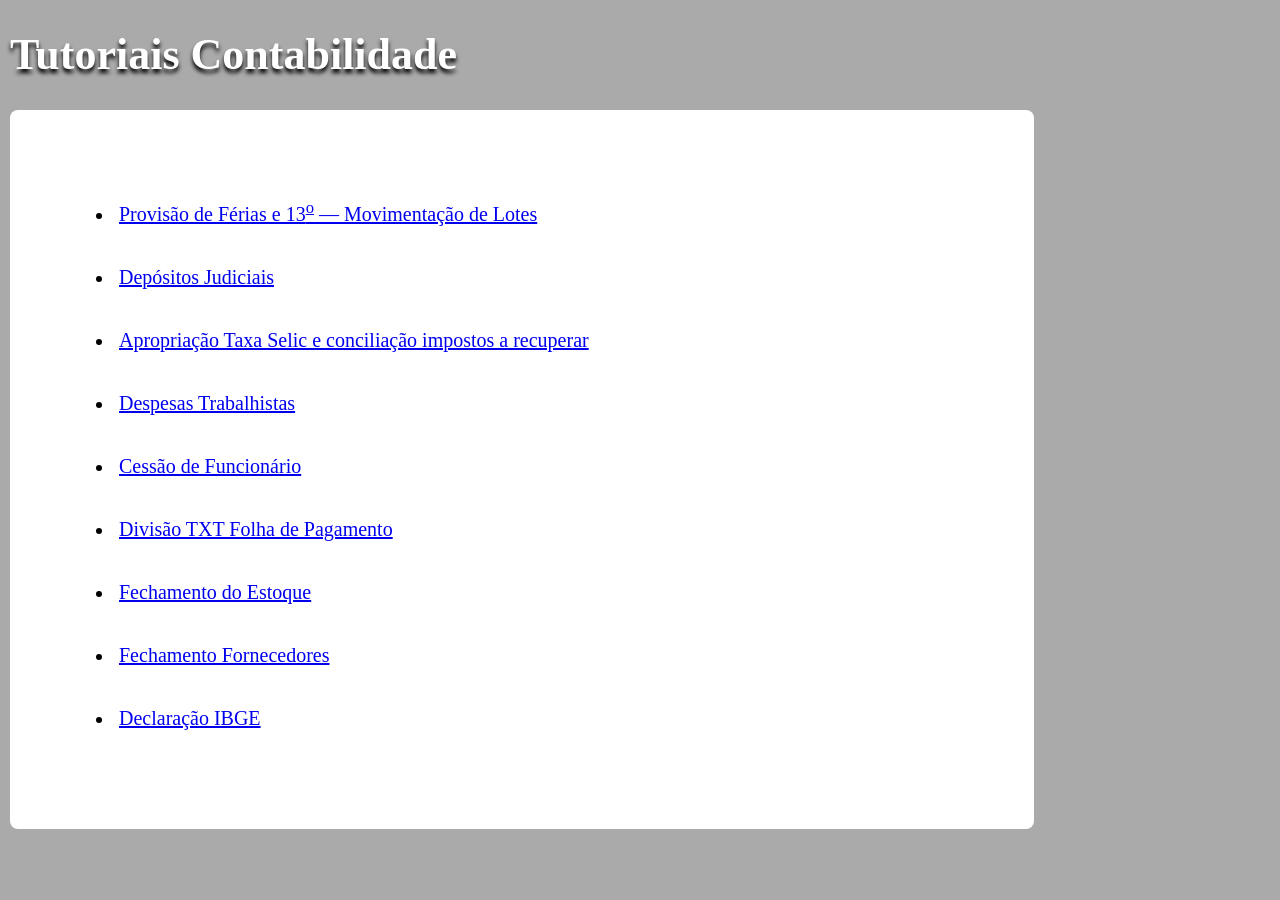
<file: index.html>
<!DOCTYPE html>
<html lang="pt">
<head>
	<title>Documentação Ceasa Procedimentos Contábeis</title>
	<meta charset="UTF-8">
	<link rel="stylesheet" href="static/css/common.css">
</head>
<body>
<h1>Tutoriais Contabilidade</h1>
	<div class="article-content">
		<ul>
		
		<li class="mainli"><a class="maina" href="html/provisao_ferias_13o.html">Provisão de Férias e 13<sup><u>o</u></sup> &#8213; Movimentação de Lotes</a></li>
		
		<li class="mainli"><a class="maina" href="html/depositos_judiciais.html">Depósitos Judiciais</a></li>
		
		<li class="mainli"><a class="maina" href="html/apropriacao_taxa_selic_conciliacao_impostos_a_recuperar.html">Apropriação Taxa Selic e conciliação impostos a recuperar</a></li>
		
		<li class="mainli"><a class="maina" href="html/despesas_trabalhistas.html">Despesas Trabalhistas</a></li>
		
		<li class="mainli"><a class="maina" href="html/cessao_funcionario.html">Cessão de Funcionário</a></li>
		
		<li class="mainli"><a class="maina" href="html/divisao_txt_folha.html">Divisão TXT Folha de Pagamento</a></li>
		
		<li class="mainli"><a class="maina" href="html/fechamento_estoque.html">Fechamento do Estoque</a></li>

		<li class="mainli"><a class="maina" href="html/fechamento_fornecedores.html">Fechamento Fornecedores</a></li>
		<li class="mainli"><a class="maina" href="html/declaracao_ibge.html">Declaração IBGE</a></li>
		</ul>
	</div>
</body>
</html>
</file>
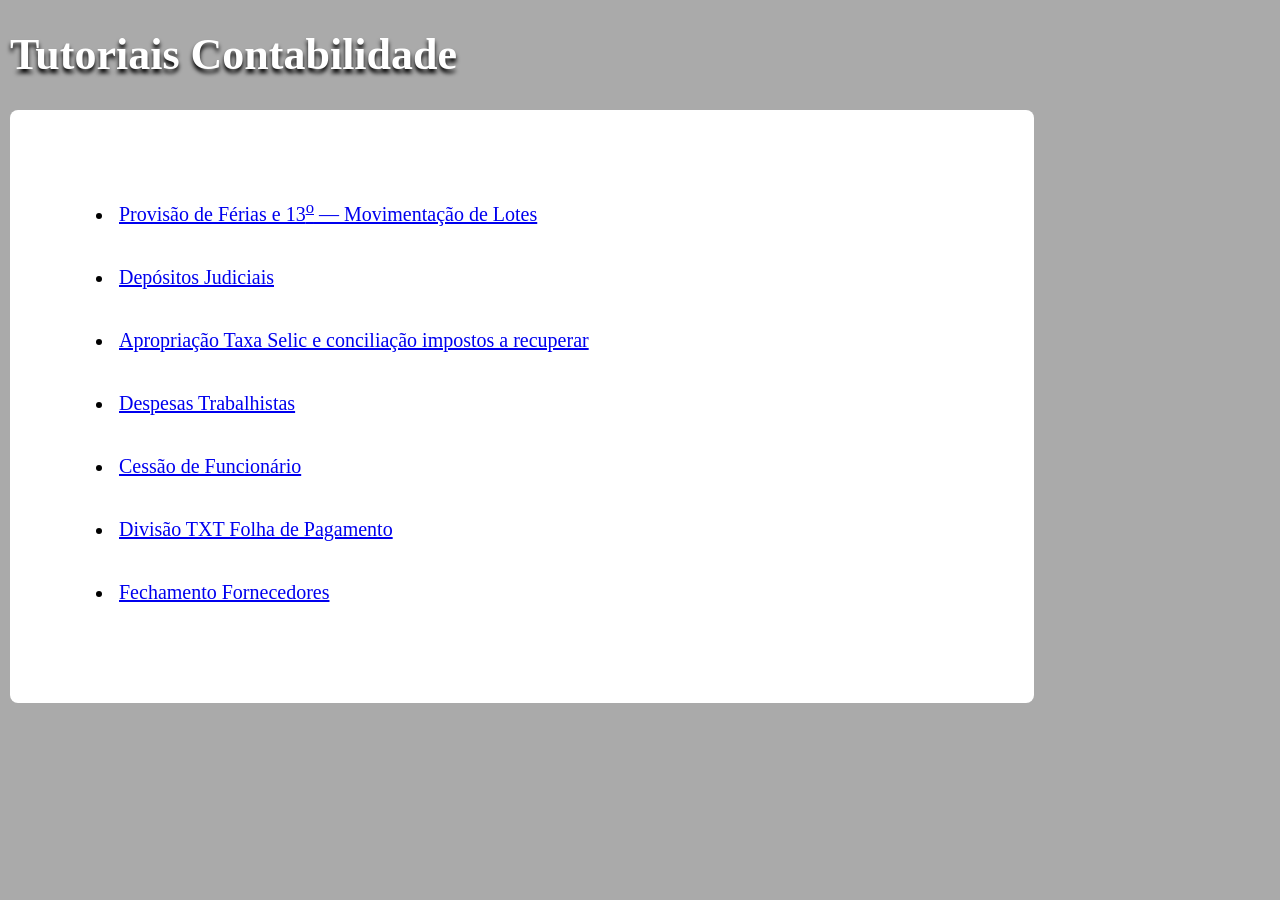
<file: robots.txt.html>
<!DOCTYPE html>
<html lang="pt">
<head>
	<title>Documentação Ceasa Procedimentos Contábeis</title>
	<meta charset="UTF-8">
	<link rel="stylesheet" href="static/css/common.css">
</head>
<body>
<h1>Tutoriais Contabilidade</h1>
	<div class="article-content">
		<ul>
		
		<li class="mainli"><a class="maina" href="html/provisao_ferias_13o.html">Provisão de Férias e 13<sup><u>o</u></sup> &#8213; Movimentação de Lotes</a></li>
		
		<li class="mainli"><a class="maina" href="html/depositos_judiciais.html">Depósitos Judiciais</a></li>
		
		<li class="mainli"><a class="maina" href="html/apropriacao_taxa_selic_conciliacao_impostos_a_recuperar.html">Apropriação Taxa Selic e conciliação impostos a recuperar</a></li>
		
		<li class="mainli"><a class="maina" href="html/despesas_trabalhistas.html">Despesas Trabalhistas</a></li>
		
		<li class="mainli"><a class="maina" href="html/cessao_funcionario.html">Cessão de Funcionário</a></li>
		
		<li class="mainli"><a class="maina" href="html/divisao_txt_folha.html">Divisão TXT Folha de Pagamento</a></li>
		
		<li class="mainli"><a class="maina" href="html/fechamento_fornecedores.html">Fechamento Fornecedores</a></li>
		
		</ul>
	</div>
</body>
</html>
</file>
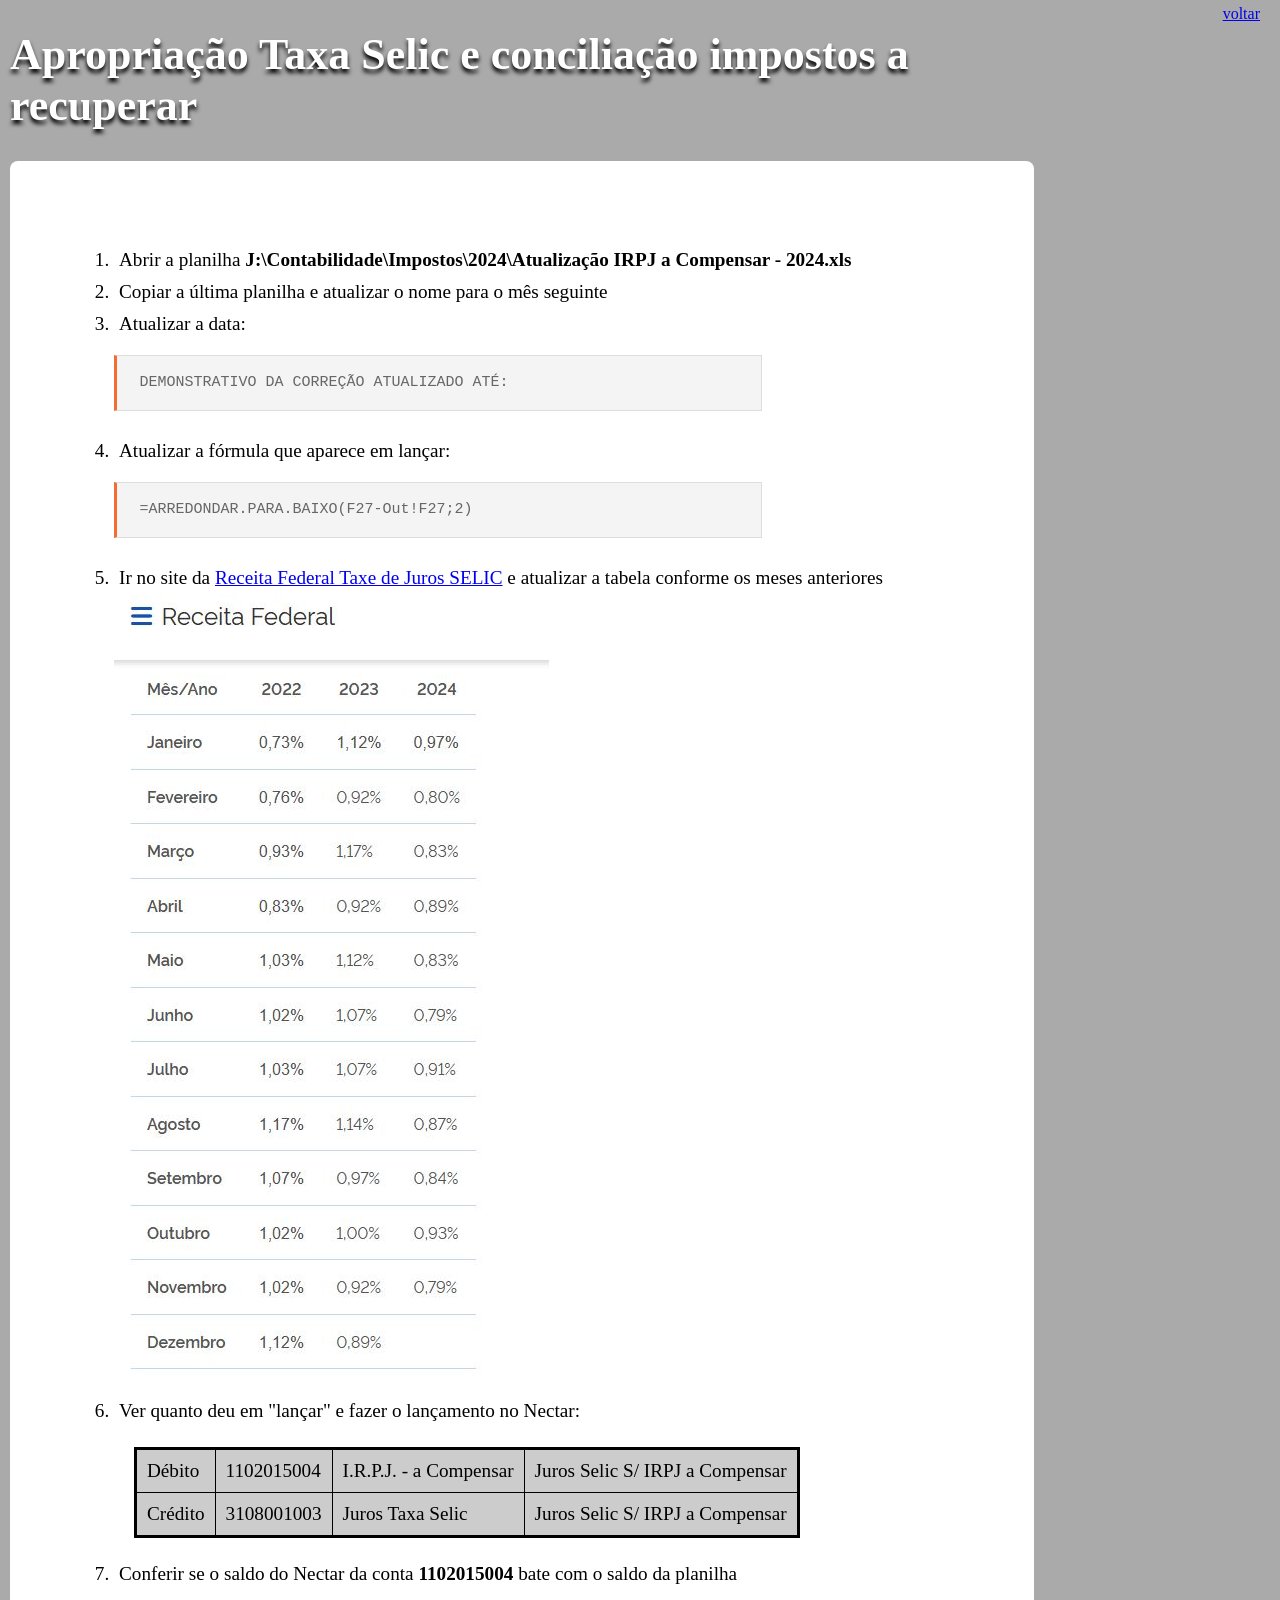
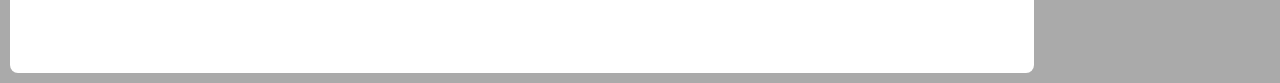
<file: html/apropriacao_taxa_selic_conciliacao_impostos_a_recuperar.html>
<!DOCTYPE html>
<html lang="pt">
<head>
	<title>Apropriação Taxa Selic e conciliação impostos a recuperar</title>
	<meta charset="UTF-8">
	<link rel="stylesheet" href="../static/css/common.css">
</head>
<body>
	<a class="voltar" href="../index.html">voltar</a>
	<h1>Apropriação Taxa Selic e conciliação impostos a recuperar</h1>
	<div class="article-content">
	<ol>
		<li>Abrir a planilha <strong>J:\Contabilidade\Impostos\2024\Atualização IRPJ a Compensar - 2024.xls</strong></li>
		<li>Copiar a última planilha e atualizar o nome para o mês seguinte</li>
		<li>Atualizar a data:</li>
		<pre>DEMONSTRATIVO DA CORREÇÃO ATUALIZADO ATÉ:				30/11/2024</pre>
		<li>Atualizar a fórmula que aparece em lançar:</li>
		<pre>=ARREDONDAR.PARA.BAIXO(F27-Out!F27;2)</pre>
		<li>Ir no site da <a target="_blank" href="https://www.gov.br/receitafederal/pt-br/assuntos/orientacao-tributaria/pagamentos-e-parcelamentos/taxa-de-juros-selic">Receita Federal Taxe de Juros SELIC</a> e atualizar a tabela conforme os meses anteriores</li>
		<img src="../static/images/tabela_selic.jpg" />
		<li>Ver quanto deu em "lançar" e fazer o lançamento no Nectar:</li>
		<table class="lancamento">
			<tr><td>Débito</td><td>1102015004</td><td>I.R.P.J. - a Compensar</td><td>Juros Selic S/ IRPJ a Compensar</td></tr>
			<tr><td>Crédito</td><td>3108001003</td><td>Juros Taxa Selic</td><td>Juros Selic S/ IRPJ a Compensar</td></tr>
		</table>
		<li>Conferir se o saldo do Nectar da conta <strong>1102015004</strong> bate com o saldo da planilha</li>
	</div>
</body>
</html>
</file>
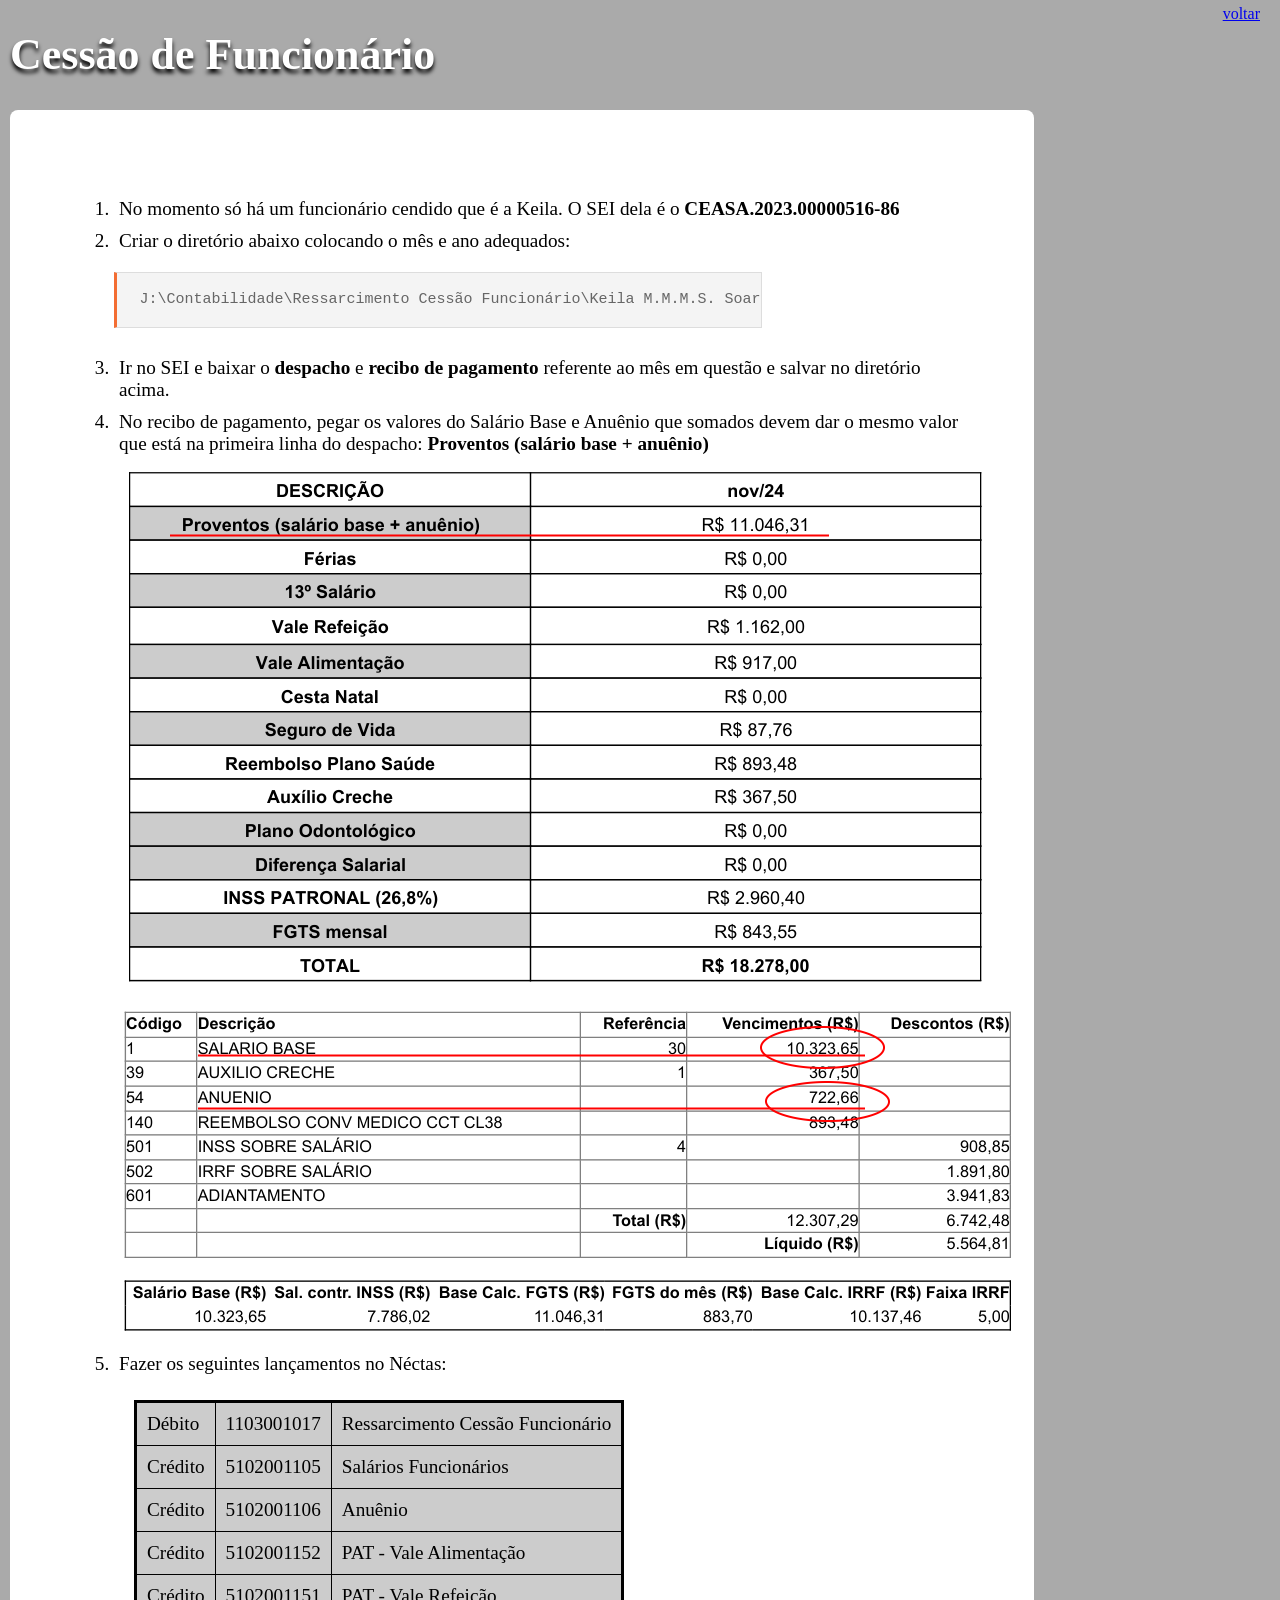
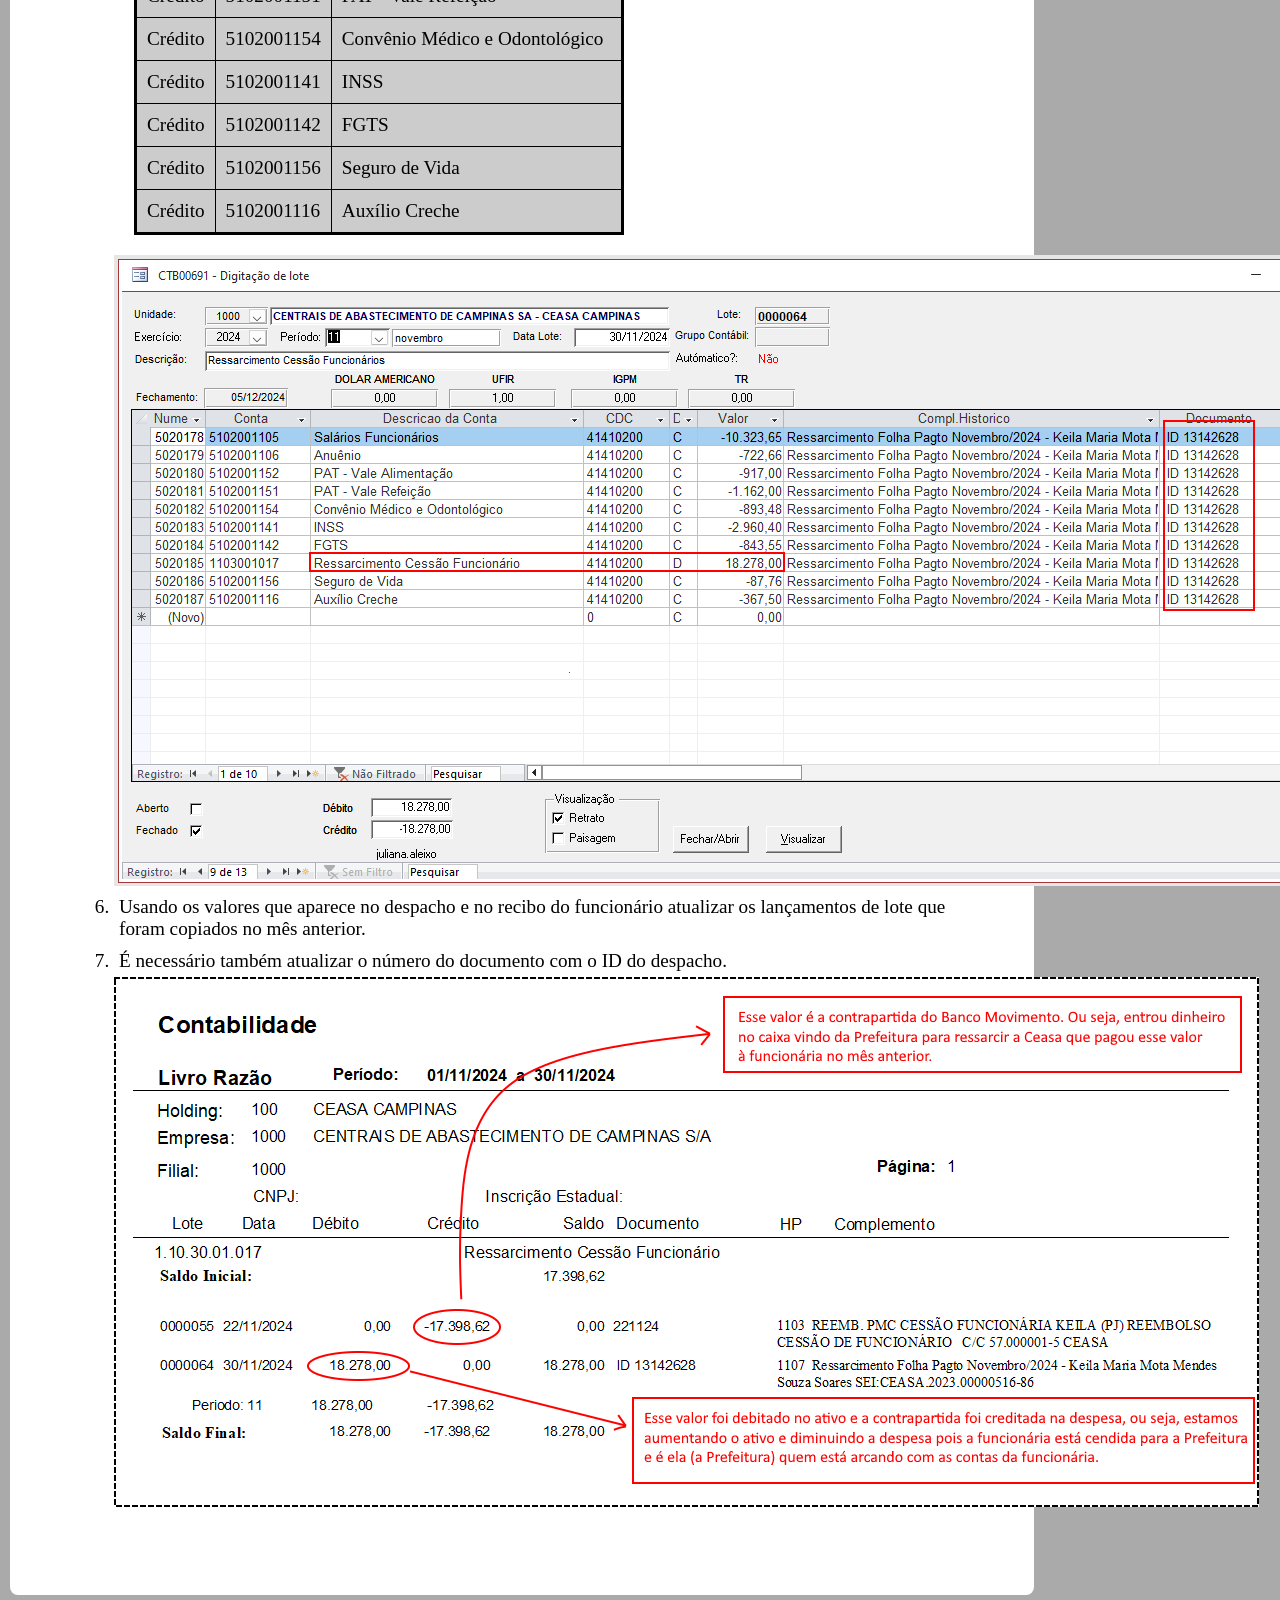
<file: html/cessao_funcionario.html>
<!DOCTYPE html>
<html lang="pt">
<head>
	<title>Cessão de Funcionário</title>
	<meta charset="UTF-8">
	<link rel="stylesheet" href="../static/css/common.css">
</head>
<body>
	<a class="voltar" href="../index.html">voltar</a>
	<h1>Cessão de Funcionário</h1>
	<div class="article-content">
	<ol>
		<li>No momento só há um funcionário cendido que é a Keila. O SEI dela é o <strong>CEASA.2023.00000516-86</strong></li>
		<li>Criar o diretório abaixo colocando o mês e ano adequados:</li>
		<pre>J:\Contabilidade\Ressarcimento Cessão Funcionário\Keila M.M.M.S. Soares - SEI 2023.00000516-86\2024\Outubro 24</pre>
		<li>Ir no SEI e baixar o <strong>despacho</strong> e <strong>recibo de pagamento</strong> referente ao mês em questão e salvar no diretório acima.</li>
		<li>No recibo de pagamento, pegar os valores do Salário Base e Anuênio que somados devem dar o mesmo valor que está na primeira linha do despacho: <strong>Proventos (salário base + anuênio)</strong></li>
		<img src="../static/images/despacho_cessao_funcionario.png" />
		<img src="../static/images/recibo_cessao_funcionario.png" />
		<li>Fazer os seguintes lançamentos no Néctas:</li>
		<!--
		<table class="lancamento">
			<tr><td>Débito</td><td>1101005001</td><td>Bancos Conta Movimento (feito pelo Nilson)</td></tr>
			<tr><td>Crédito</td><td>1103001017</td><td>Ressarcimento Cessão Funcionário</td></tr>
		</table>
		-->
		<table class="lancamento">
			<tr><td>Débito</td><td>1103001017</td><td>Ressarcimento Cessão Funcionário</td></tr>
			<tr><td>Crédito</td><td>5102001105</td><td>Salários Funcionários</td></tr>
			<tr><td>Crédito</td><td>5102001106</td><td>Anuênio</td></tr>
			<tr><td>Crédito</td><td>5102001152</td><td>PAT - Vale Alimentação</td></tr>
			<tr><td>Crédito</td><td>5102001151</td><td>PAT - Vale Refeição</td></tr>
			<tr><td>Crédito</td><td>5102001154</td><td>Convênio Médico e Odontológico</td></tr>
			<tr><td>Crédito</td><td>5102001141</td><td>INSS</td></tr>
			<tr><td>Crédito</td><td>5102001142</td><td>FGTS</td></tr>
			<tr><td>Crédito</td><td>5102001156</td><td>Seguro de Vida</td></tr>
			<tr><td>Crédito</td><td>5102001116</td><td>Auxílio Creche</td></tr>
		</table>
		<img src="../static/images/lancamentos_cessao_funcionario.png" />
		<li>Usando os valores que aparece no despacho e no recibo do funcionário atualizar os lançamentos de lote que foram copiados no mês anterior.</li>
		<li>É necessário também atualizar o número do documento com o ID do despacho.</li>
		<img src="../static/images/cessao_razao.png" />
	</ol>
	</div>
</body>
</html>
</file>
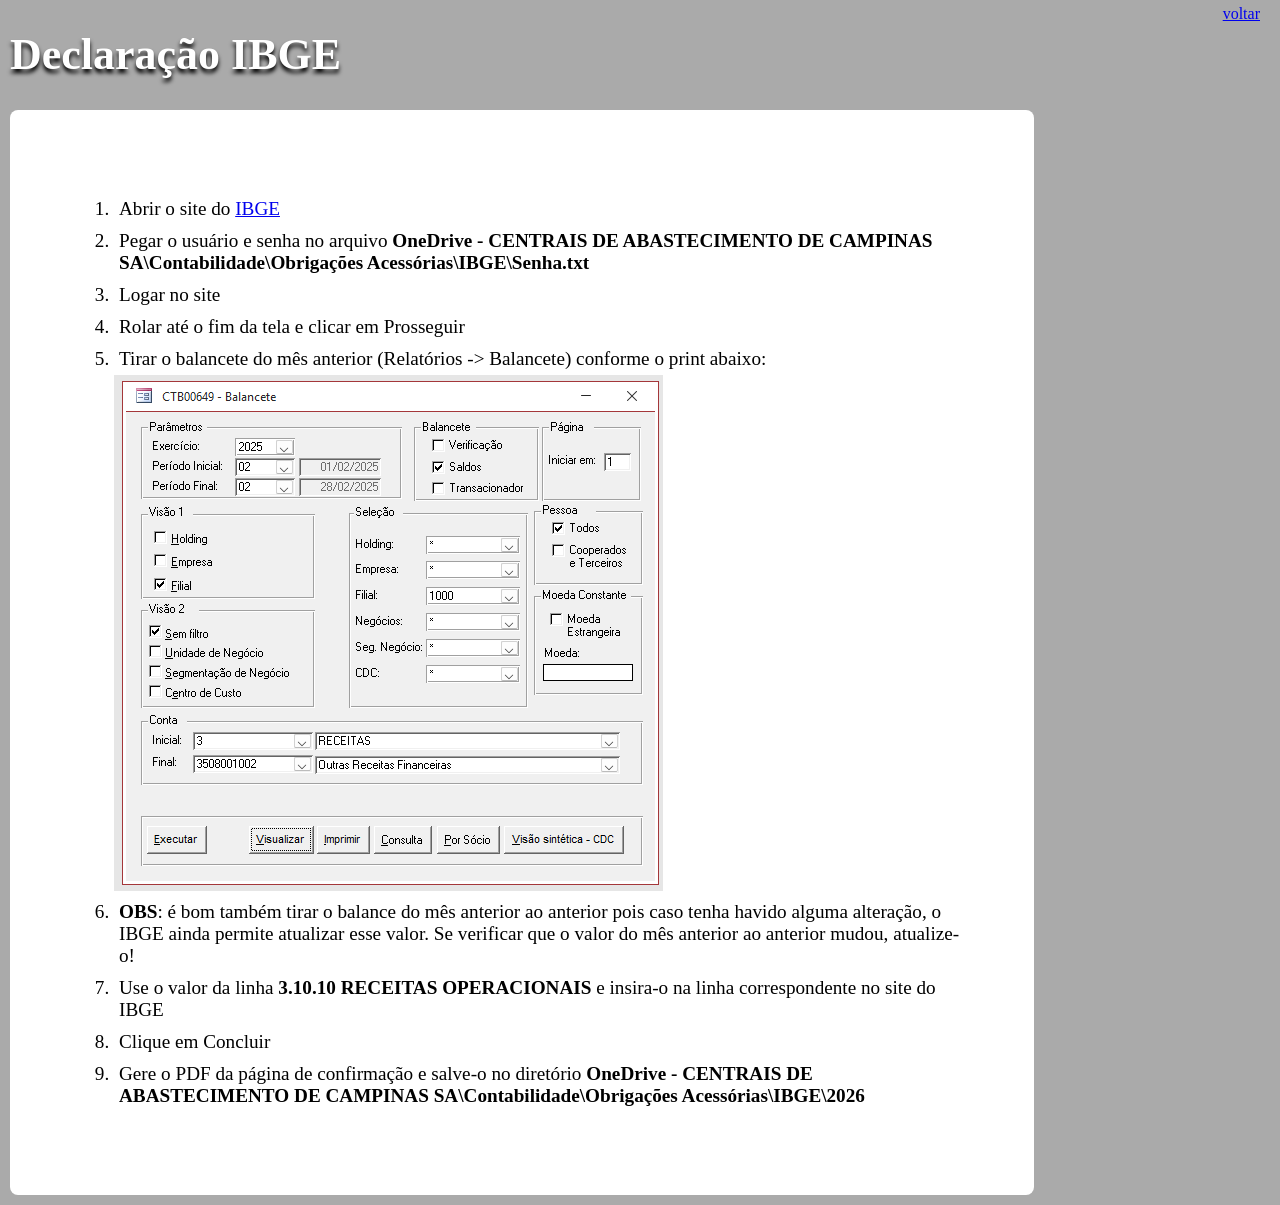
<file: html/declaracao_ibge.html>
<!DOCTYPE html>
<html lang="pt">
<head>
	<title>Declaração IBGE</title>
	<meta charset="UTF-8">
	<link rel="stylesheet" href="../static/css/common.css">
</head>
<body>
	<a class="voltar" href="../index.html">voltar</a>
	<h1>Declaração IBGE</h1>
	<div class="article-content">
	<ol>
		<li>Abrir o site do <a target="_blank" href="https://pms.ibge.gov.br/Default.aspx">IBGE</a></li>
		<li>Pegar o usuário e senha no arquivo <strong>OneDrive - CENTRAIS DE ABASTECIMENTO DE CAMPINAS SA\Contabilidade\Obrigações Acessórias\IBGE\Senha.txt</strong></li>
		<li>Logar no site</li>
		<li>Rolar até o fim da tela e clicar em Prosseguir</li>
		<li>Tirar o balancete do mês anterior (Relatórios -> Balancete) conforme o print abaixo:</li>
		<img src="../static/images/balancete_saldos_para_declaracao_IBGE.png" />
		<li><strong>OBS</strong>: é bom também tirar o balance do mês anterior ao anterior pois caso tenha havido alguma alteração, o IBGE ainda permite atualizar esse valor. Se verificar que o valor do mês anterior ao anterior mudou, atualize-o!</li>
		<li>Use o valor da linha <strong>3.10.10 RECEITAS OPERACIONAIS</strong> e insira-o na linha correspondente no site do IBGE</li>
		<li>Clique em Concluir</li>
		<li>Gere o PDF da página de confirmação e salve-o no diretório <strong>OneDrive - CENTRAIS DE ABASTECIMENTO DE CAMPINAS SA\Contabilidade\Obrigações Acessórias\IBGE\2026</li>
		</ol>
	</div>
</body>
</html>
</file>
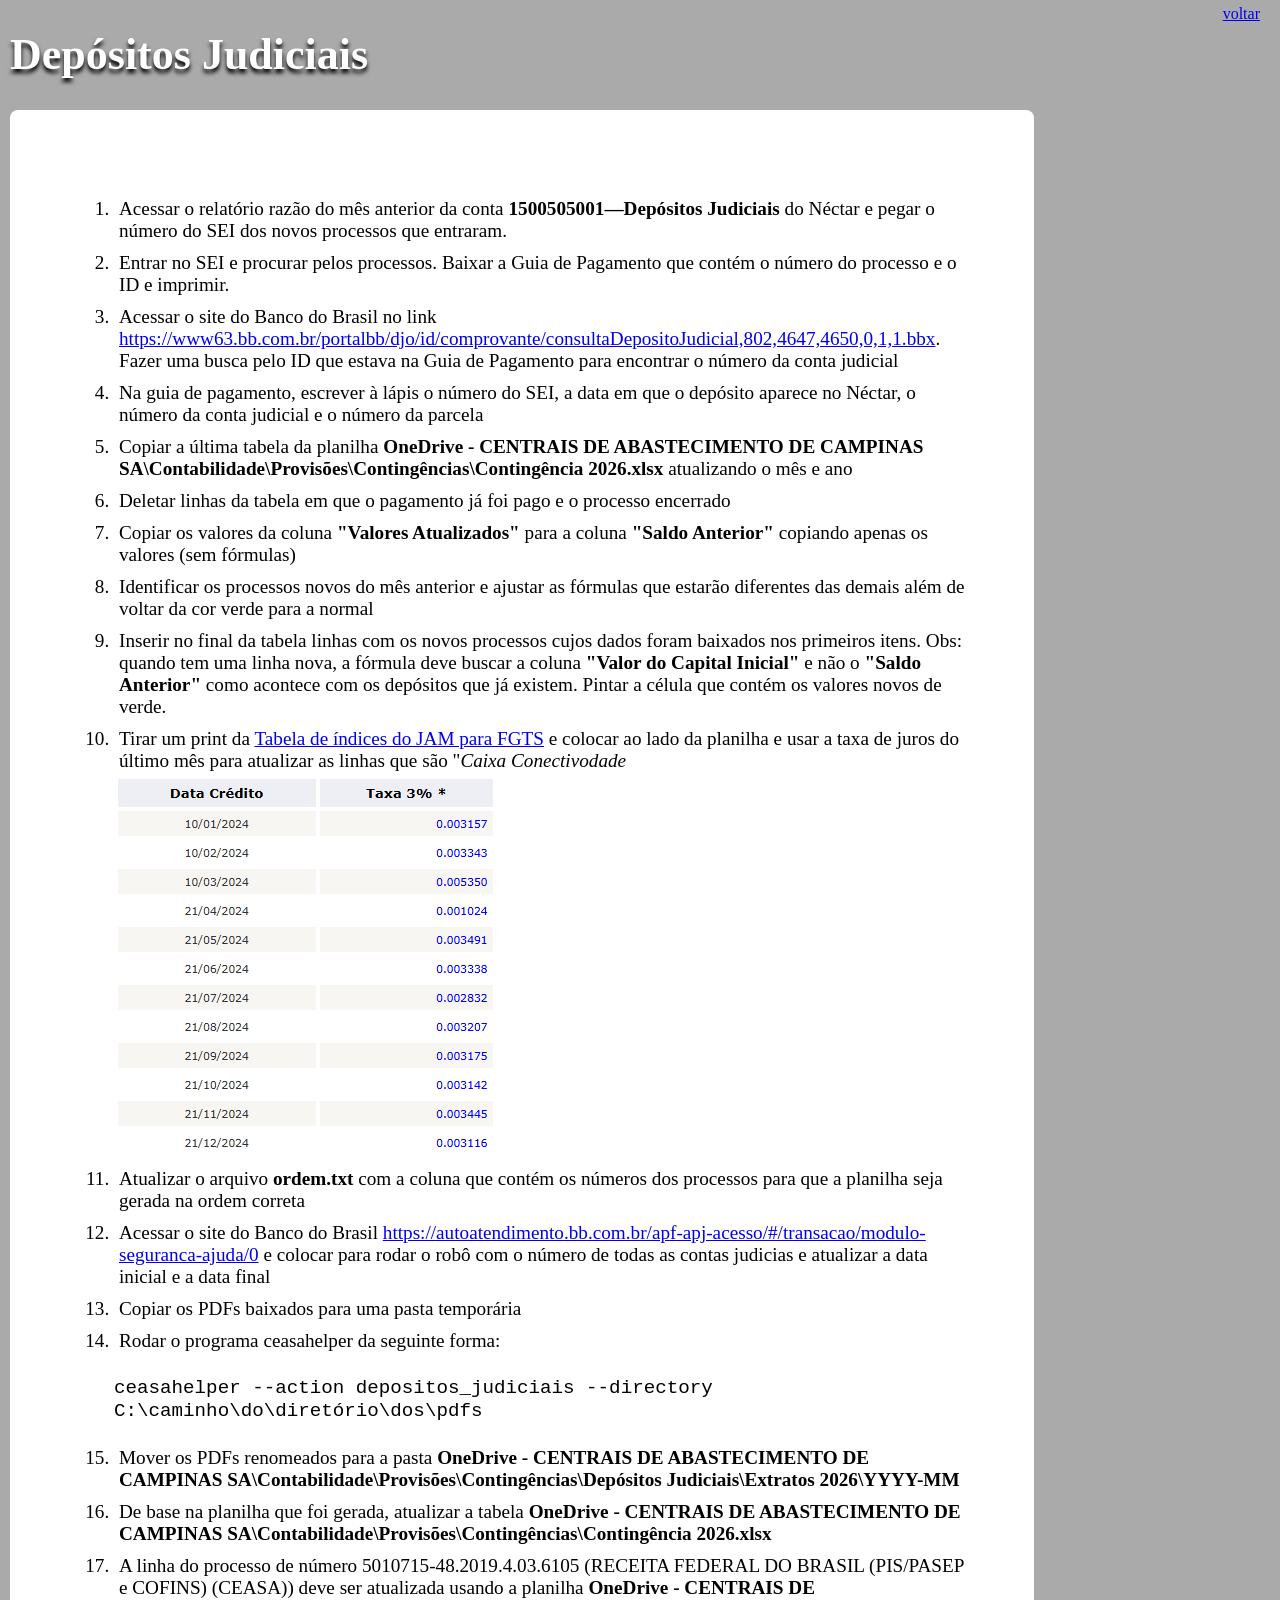
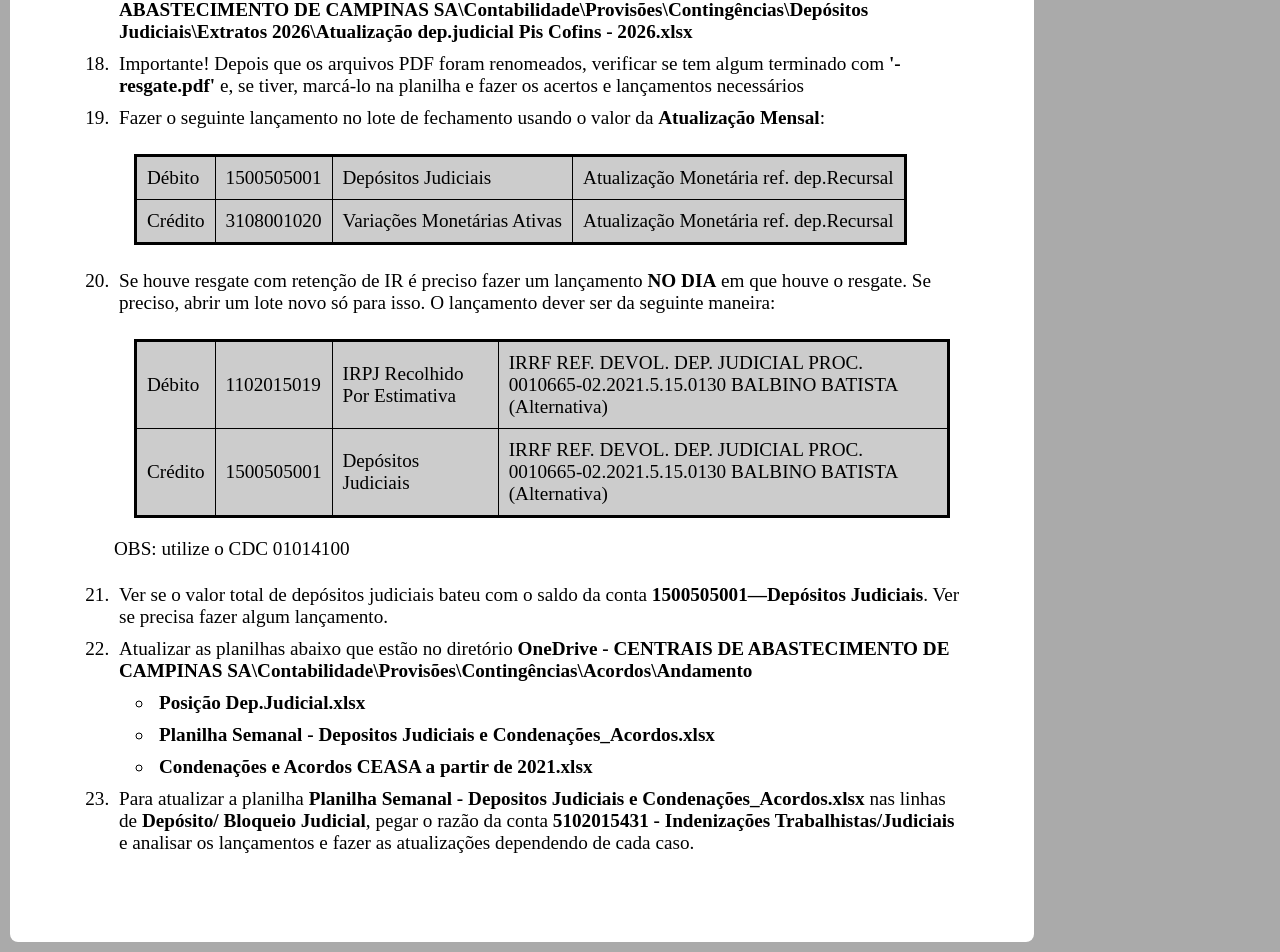
<file: html/depositos_judiciais.html>
<!DOCTYPE html>
<html lang="pt">
<head>
	<title>Depósitos Judiciais</title>
	<meta charset="UTF-8">
	<link rel="stylesheet" href="../static/css/common.css">
</head>
<body>
	<a class="voltar" href="../index.html">voltar</a>
	<h1>Depósitos Judiciais</h1>
	<div class="article-content">
	<ol>
		<li>Acessar o relatório razão do mês anterior da conta <strong>1500505001&#8213;Depósitos Judiciais</strong> do Néctar e pegar o número do SEI dos novos processos que entraram.</li>
		<li>Entrar no SEI e procurar pelos processos. Baixar a Guia de Pagamento que contém o número do processo e o ID e imprimir.</li>
		<li>Acessar o site do Banco do Brasil no link <a href="https://www63.bb.com.br/portalbb/djo/id/comprovante/consultaDepositoJudicial,802,4647,4650,0,1,1.bbx">https://www63.bb.com.br/portalbb/djo/id/comprovante/consultaDepositoJudicial,802,4647,4650,0,1,1.bbx</a>. Fazer uma busca pelo ID que estava na Guia de Pagamento para encontrar o número da conta judicial</li>
		<li>Na guia de pagamento, escrever à lápis o número do SEI, a data em que o depósito aparece no Néctar, o número da conta judicial e o número da parcela</li>
		<li>Copiar a última tabela da planilha <strong>OneDrive - CENTRAIS DE ABASTECIMENTO DE CAMPINAS SA\Contabilidade\Provisões\Contingências\Contingência 2026.xlsx</strong> atualizando o mês e ano</li>
		<li>Deletar linhas da tabela em que o pagamento já foi pago e o processo encerrado</li>
		<li>Copiar os valores da coluna <strong>"Valores Atualizados"</strong> para a coluna <strong>"Saldo Anterior"</strong> copiando apenas os valores (sem fórmulas)</li>
		<li>Identificar os processos novos do mês anterior e ajustar as fórmulas que estarão diferentes das demais além de voltar da cor verde para a normal</li>
		<li>Inserir no final da tabela linhas com os novos processos cujos dados foram baixados nos primeiros itens. Obs: quando tem uma linha nova, a fórmula deve buscar a coluna <strong>"Valor do Capital Inicial"</strong> e não o <strong>"Saldo Anterior"</strong> como acontece com os depósitos que já existem. Pintar a célula que contém os valores novos de verde.</li>
		<li>Tirar um print da <a href="https://www.quarta.com.br/tabelas/jam.aspx" target="_blank">Tabela de índices do JAM para FGTS</a> e colocar ao lado da planilha e usar a taxa de juros do último mês para atualizar as linhas que são "<i>Caixa Conectivodade</i></li>
		<img src="../static/images/tabela_JAM.png" />
		<li>Atualizar o arquivo <strong>ordem.txt</strong> com a coluna que contém os números dos processos para que a planilha seja gerada na ordem correta</li>
		<li>Acessar o site do Banco do Brasil <a href="https://autoatendimento.bb.com.br/apf-apj-acesso/#/transacao/modulo-seguranca-ajuda/0" target="_blank">https://autoatendimento.bb.com.br/apf-apj-acesso/#/transacao/modulo-seguranca-ajuda/0</a> e colocar para rodar o robô com o número de todas as contas judicias e atualizar a data inicial e a data final</li>
		<li>Copiar os PDFs baixados para uma pasta temporária</li>
		<li>Rodar o programa ceasahelper da seguinte forma:</li>
				<p><code>ceasahelper --action depositos_judiciais --directory C:\caminho\do\diretório\dos\pdfs</code></p>
		<li>Mover os PDFs renomeados para a pasta <strong>OneDrive - CENTRAIS DE ABASTECIMENTO DE CAMPINAS SA\Contabilidade\Provisões\Contingências\Depósitos Judiciais\Extratos 2026\YYYY-MM</strong></li>
		<li>De base na planilha que foi gerada, atualizar a tabela <strong>OneDrive - CENTRAIS DE ABASTECIMENTO DE CAMPINAS SA\Contabilidade\Provisões\Contingências\Contingência 2026.xlsx</strong></li>
		<li>A linha do processo de número 5010715-48.2019.4.03.6105 (RECEITA FEDERAL DO BRASIL (PIS/PASEP e COFINS) (CEASA)) deve ser atualizada usando a planilha <strong>OneDrive - CENTRAIS DE ABASTECIMENTO DE CAMPINAS SA\Contabilidade\Provisões\Contingências\Depósitos Judiciais\Extratos 2026\Atualização dep.judicial Pis Cofins - 2026.xlsx</strong></li>
		<li>Importante! Depois que os arquivos PDF foram renomeados, verificar se tem algum terminado com <strong>'-resgate.pdf'</strong> e, se tiver, marcá-lo na planilha e fazer os acertos e lançamentos necessários</li>
		<li>Fazer o seguinte lançamento no lote de fechamento usando o valor da <strong>Atualização Mensal</strong>:</li>
		<table class="lancamento">
			<tr><td>Débito</td><td>1500505001</td><td>Depósitos Judiciais</td><td>Atualização Monetária ref. dep.Recursal</td></tr>
			<tr><td>Crédito</td><td>3108001020</td><td>Variações Monetárias Ativas</td><td>Atualização Monetária ref. dep.Recursal</td></tr>
		</table>
		<li>Se houve resgate com retenção de IR é preciso fazer um lançamento <strong>NO DIA</strong> em que houve o resgate. Se preciso, abrir um lote novo só para isso. O lançamento dever ser da seguinte maneira:</li>
		<table class="lancamento">
			<tr><td>Débito</td><td>1102015019</td><td>IRPJ Recolhido Por Estimativa</td><td>IRRF REF. DEVOL. DEP. JUDICIAL PROC. 0010665-02.2021.5.15.0130 BALBINO BATISTA (Alternativa)</td></tr>
			<tr><td>Crédito</td><td>1500505001</td><td>Depósitos Judiciais</td><td>IRRF REF. DEVOL. DEP. JUDICIAL PROC. 0010665-02.2021.5.15.0130 BALBINO BATISTA (Alternativa)</td></tr>
		</table>
		<p>OBS: utilize o CDC 01014100</p>
		<li>Ver se o valor total de depósitos judiciais bateu com o saldo da conta <strong>1500505001&#8213;Depósitos Judiciais</strong>. Ver se precisa fazer algum lançamento.</li>
		<li>Atualizar as planilhas abaixo que estão no diretório <strong>OneDrive - CENTRAIS DE ABASTECIMENTO DE CAMPINAS SA\Contabilidade\Provisões\Contingências\Acordos\Andamento</strong></li>
		<ul>
			<li><strong>Posição Dep.Judicial.xlsx</strong></li>
			<li><strong>Planilha Semanal - Depositos Judiciais e Condenações_Acordos.xlsx</strong></li>
			<li><strong>Condenações e Acordos CEASA a partir de 2021.xlsx</strong></li>
		</ul>
		<li>Para atualizar a planilha <strong>Planilha Semanal - Depositos Judiciais e Condenações_Acordos.xlsx</strong> nas linhas de <strong>Depósito/ Bloqueio Judicial</strong>, pegar o razão da conta <strong>5102015431 - Indenizações Trabalhistas/Judiciais</strong> e analisar os lançamentos e fazer as atualizações dependendo de cada caso.</li>

	</div>
</body>
</html>
</file>
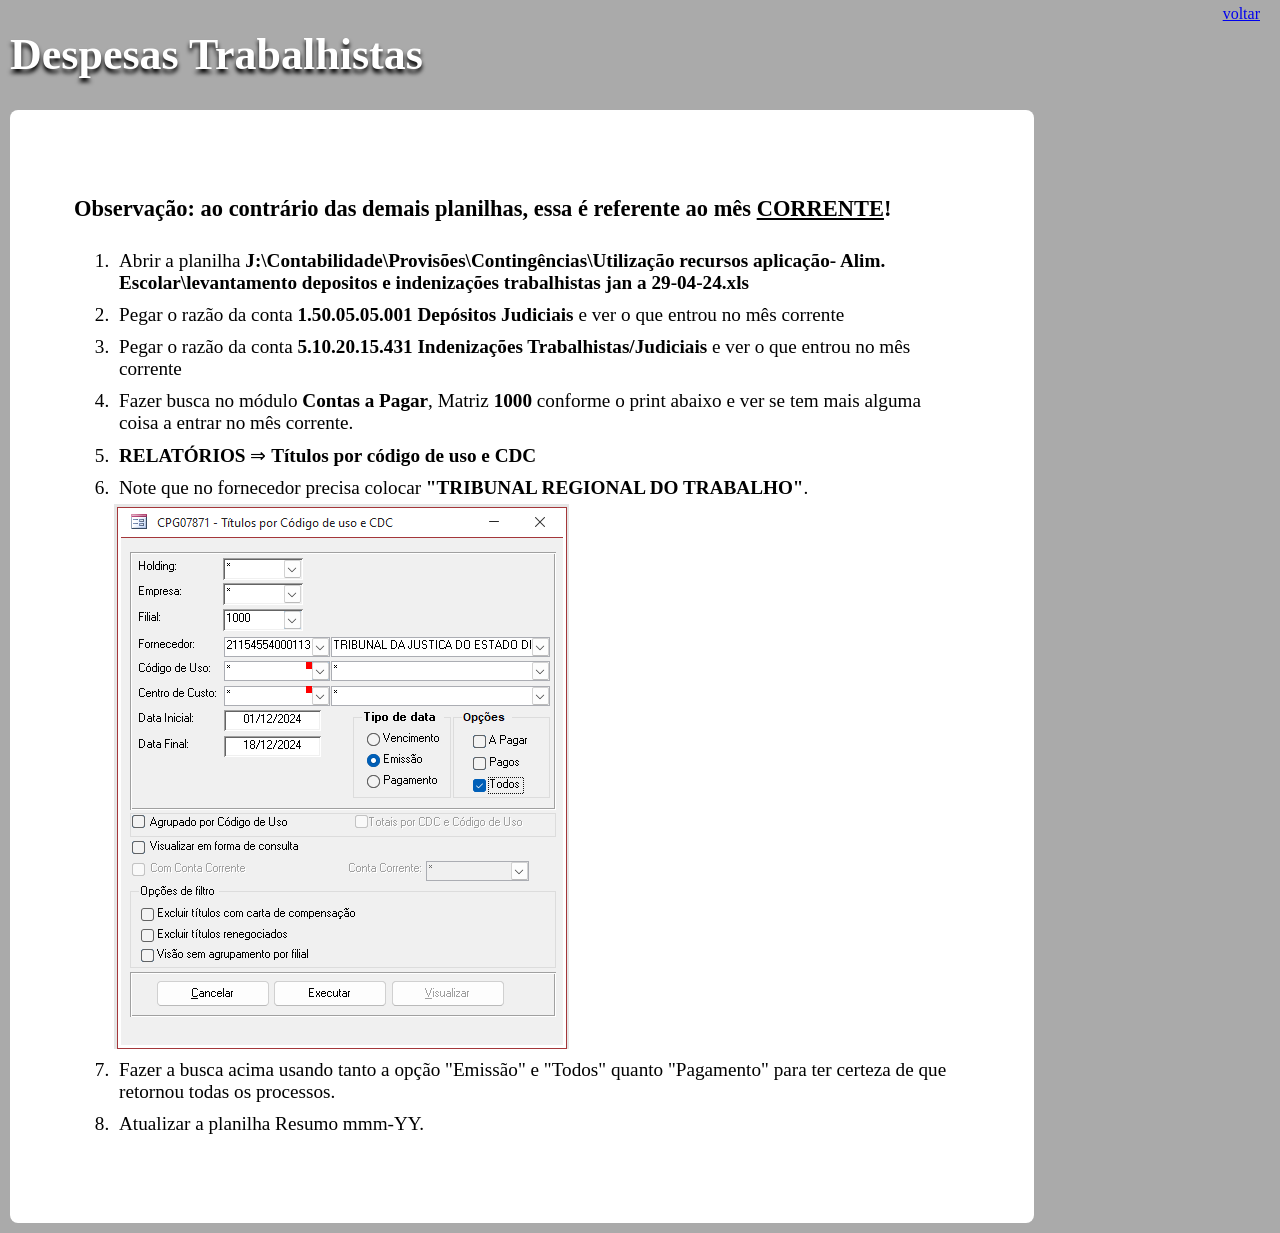
<file: html/despesas_trabalhistas.html>
<!DOCTYPE html>
<html lang="pt">
<head>
	<title>Despesas Trabalhistas</title>
	<meta charset="UTF-8">
	<link rel="stylesheet" href="../static/css/common.css">
</head>
<body>
	<a class="voltar" href="../index.html">voltar</a>
	<h1>Despesas Trabalhistas</h1>
	<div class="article-content">
		<h3>Observação: ao contrário das demais planilhas, essa é referente ao mês <u>CORRENTE</u>!</h3>
	<ol>
		<li>Abrir a planilha <strong>J:\Contabilidade\Provisões\Contingências\Utilização recursos aplicação- Alim. Escolar\levantamento depositos e indenizações trabalhistas jan a 29-04-24.xls</strong></li>
		<li>Pegar o razão da conta <strong>1.50.05.05.001 Depósitos Judiciais</strong> e ver o que entrou no mês corrente</li>
		<li>Pegar o razão da conta <strong>5.10.20.15.431 Indenizações Trabalhistas/Judiciais</strong> e ver o que entrou no mês corrente</li>

		<li>Fazer busca no módulo <strong>Contas a Pagar</strong>, Matriz <strong>1000</strong> conforme o print abaixo e ver se tem mais alguma coisa a entrar no mês corrente.</li>
		<li><strong>RELATÓRIOS</strong> &#8658; <strong>Títulos por código de uso e CDC</strong></li>
		<li>Note que no fornecedor precisa colocar <strong>"TRIBUNAL REGIONAL DO TRABALHO"</strong>.</li>
		<img src="../static/images/busca_titulos_por_codigo_de_uso_e_CDC.png" />
		<li>Fazer a busca acima usando tanto a opção "Emissão" e "Todos" quanto "Pagamento" para ter certeza de que retornou todas os processos.</li>
		<li>Atualizar a planilha Resumo mmm-YY.</li>
	</div>
</body>
</html>
</file>
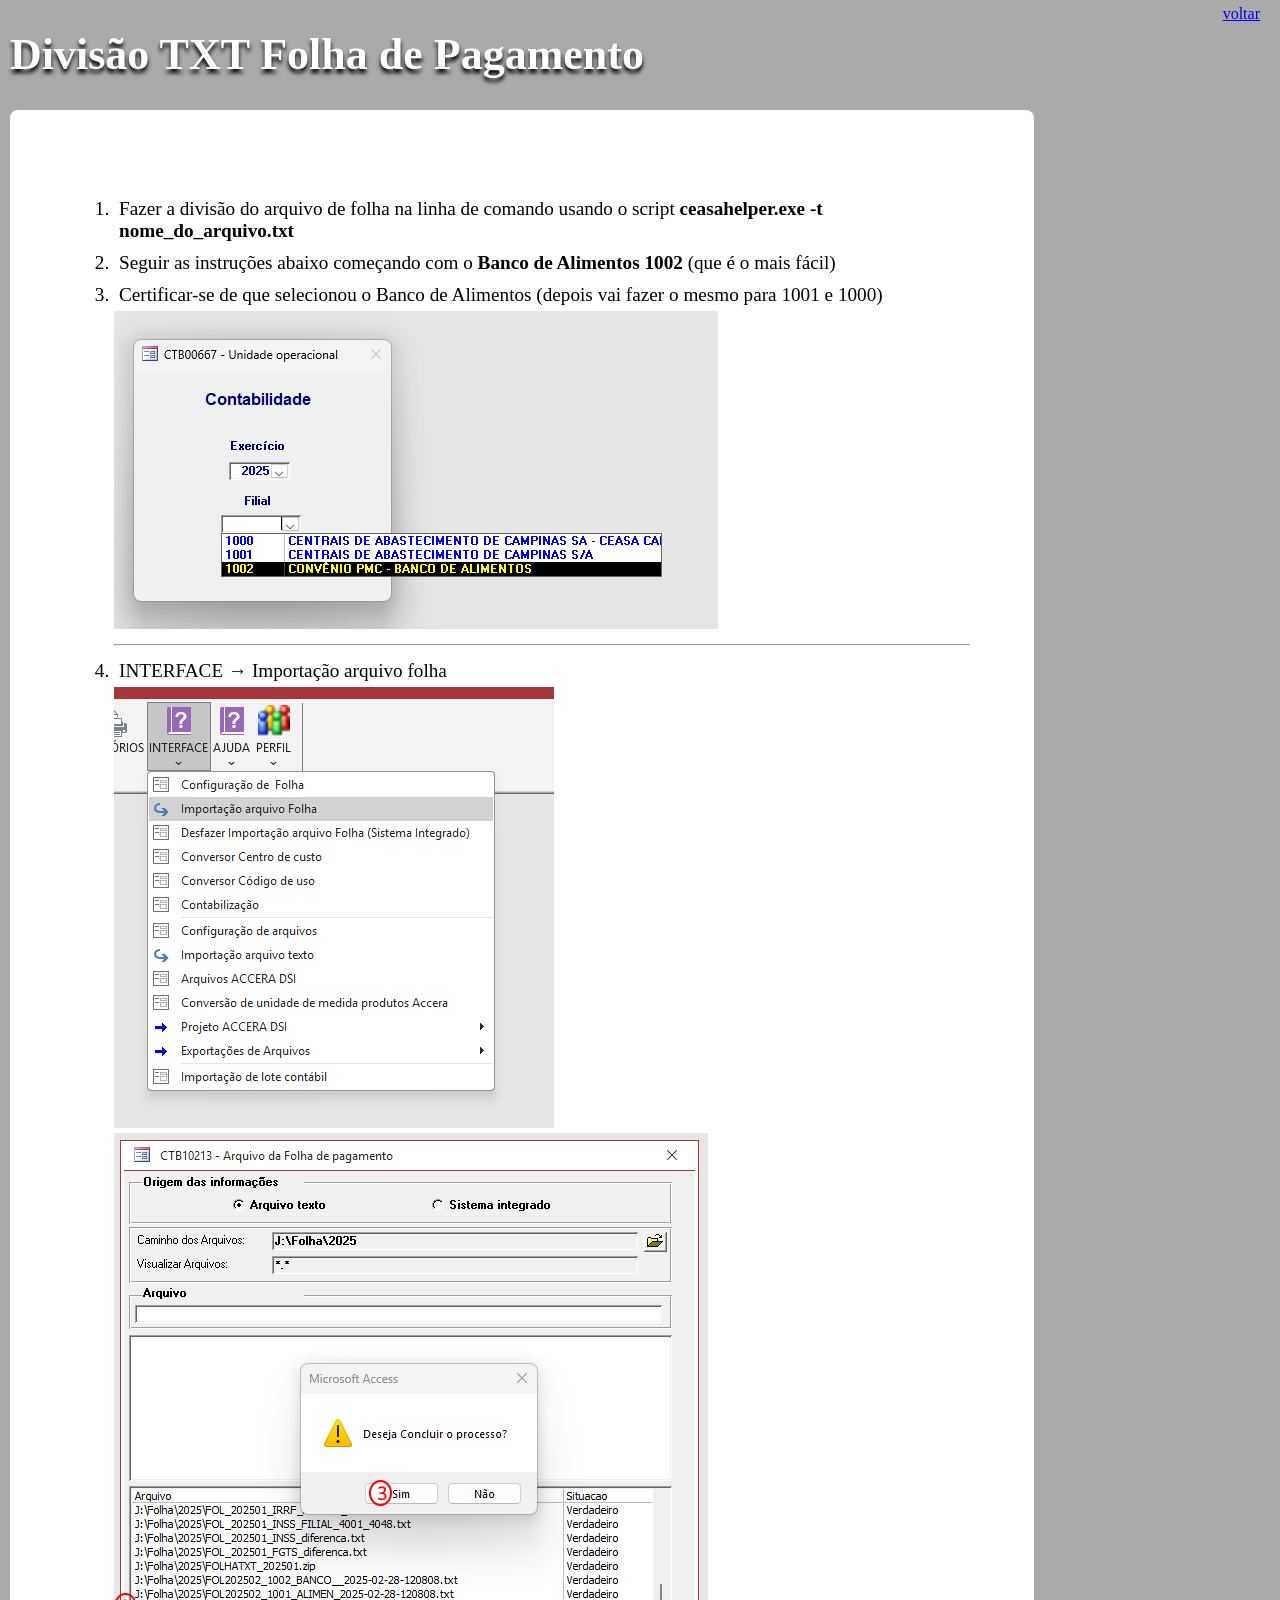
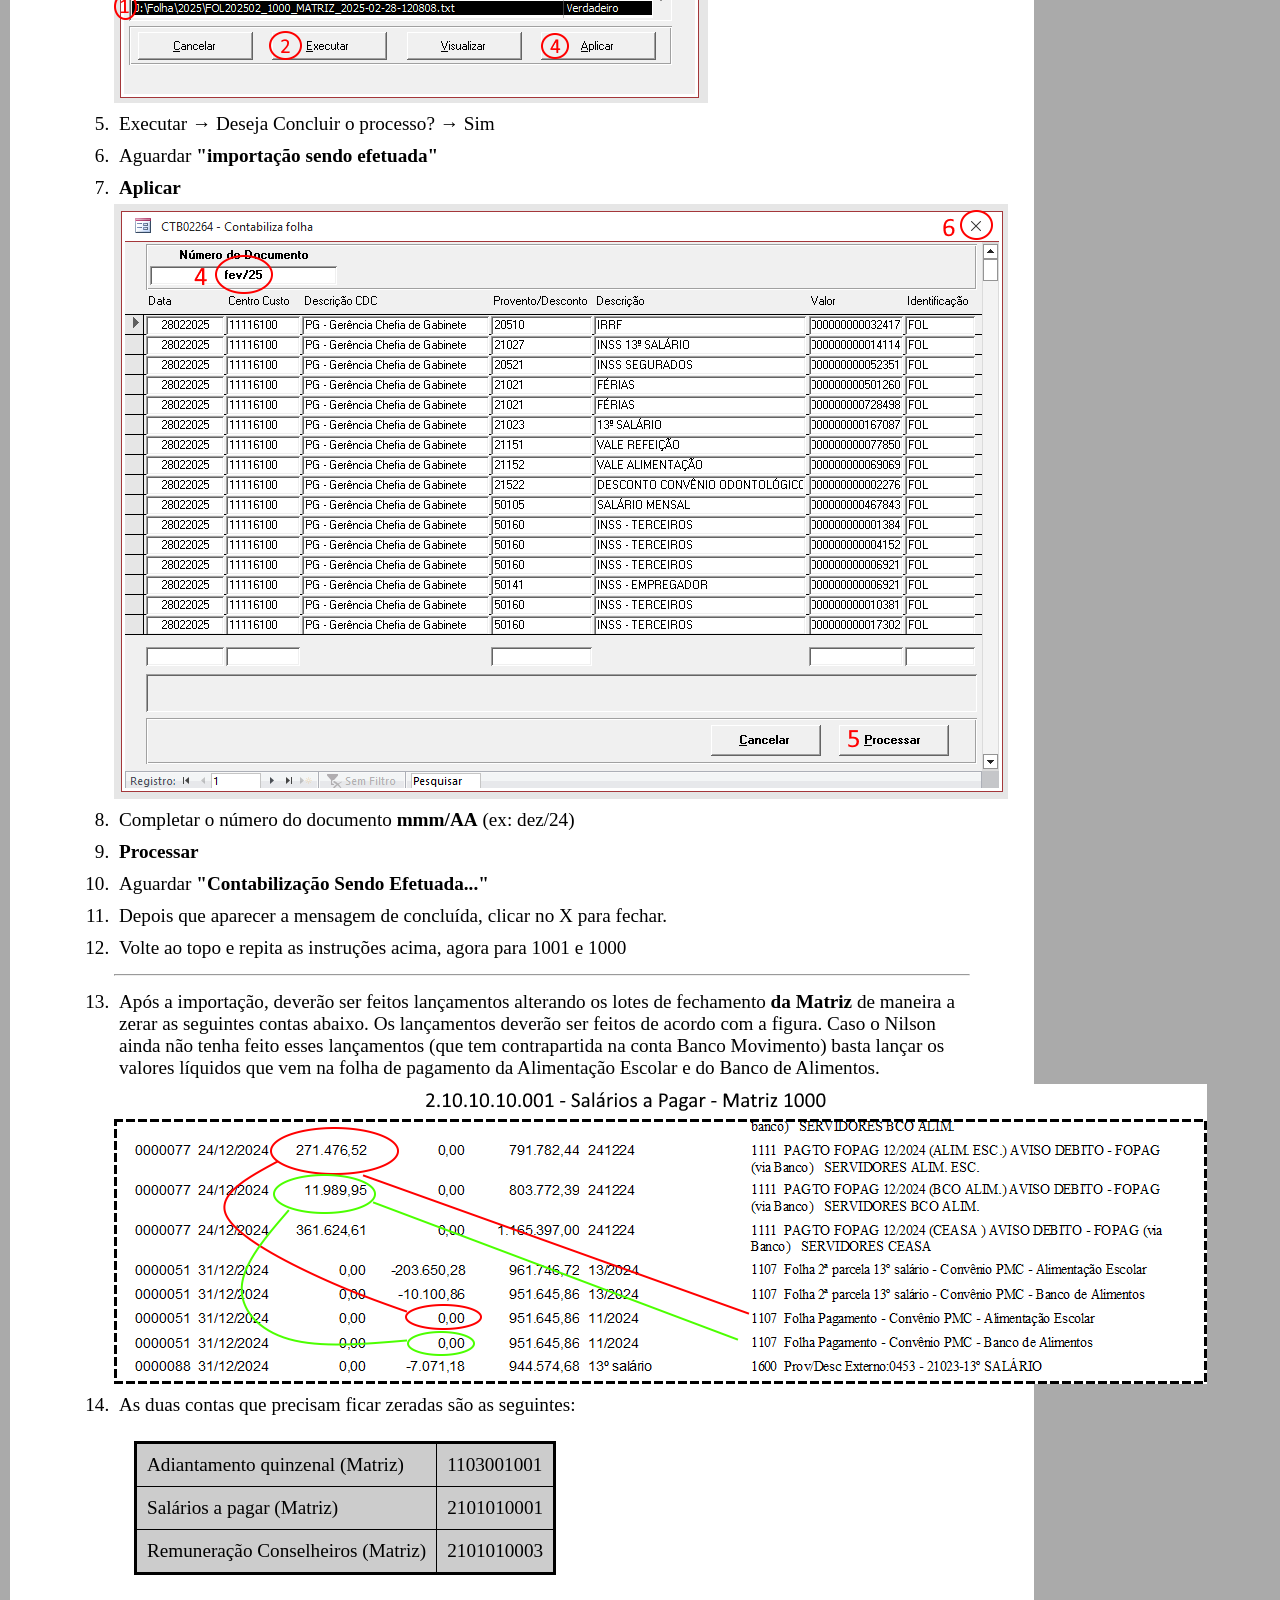
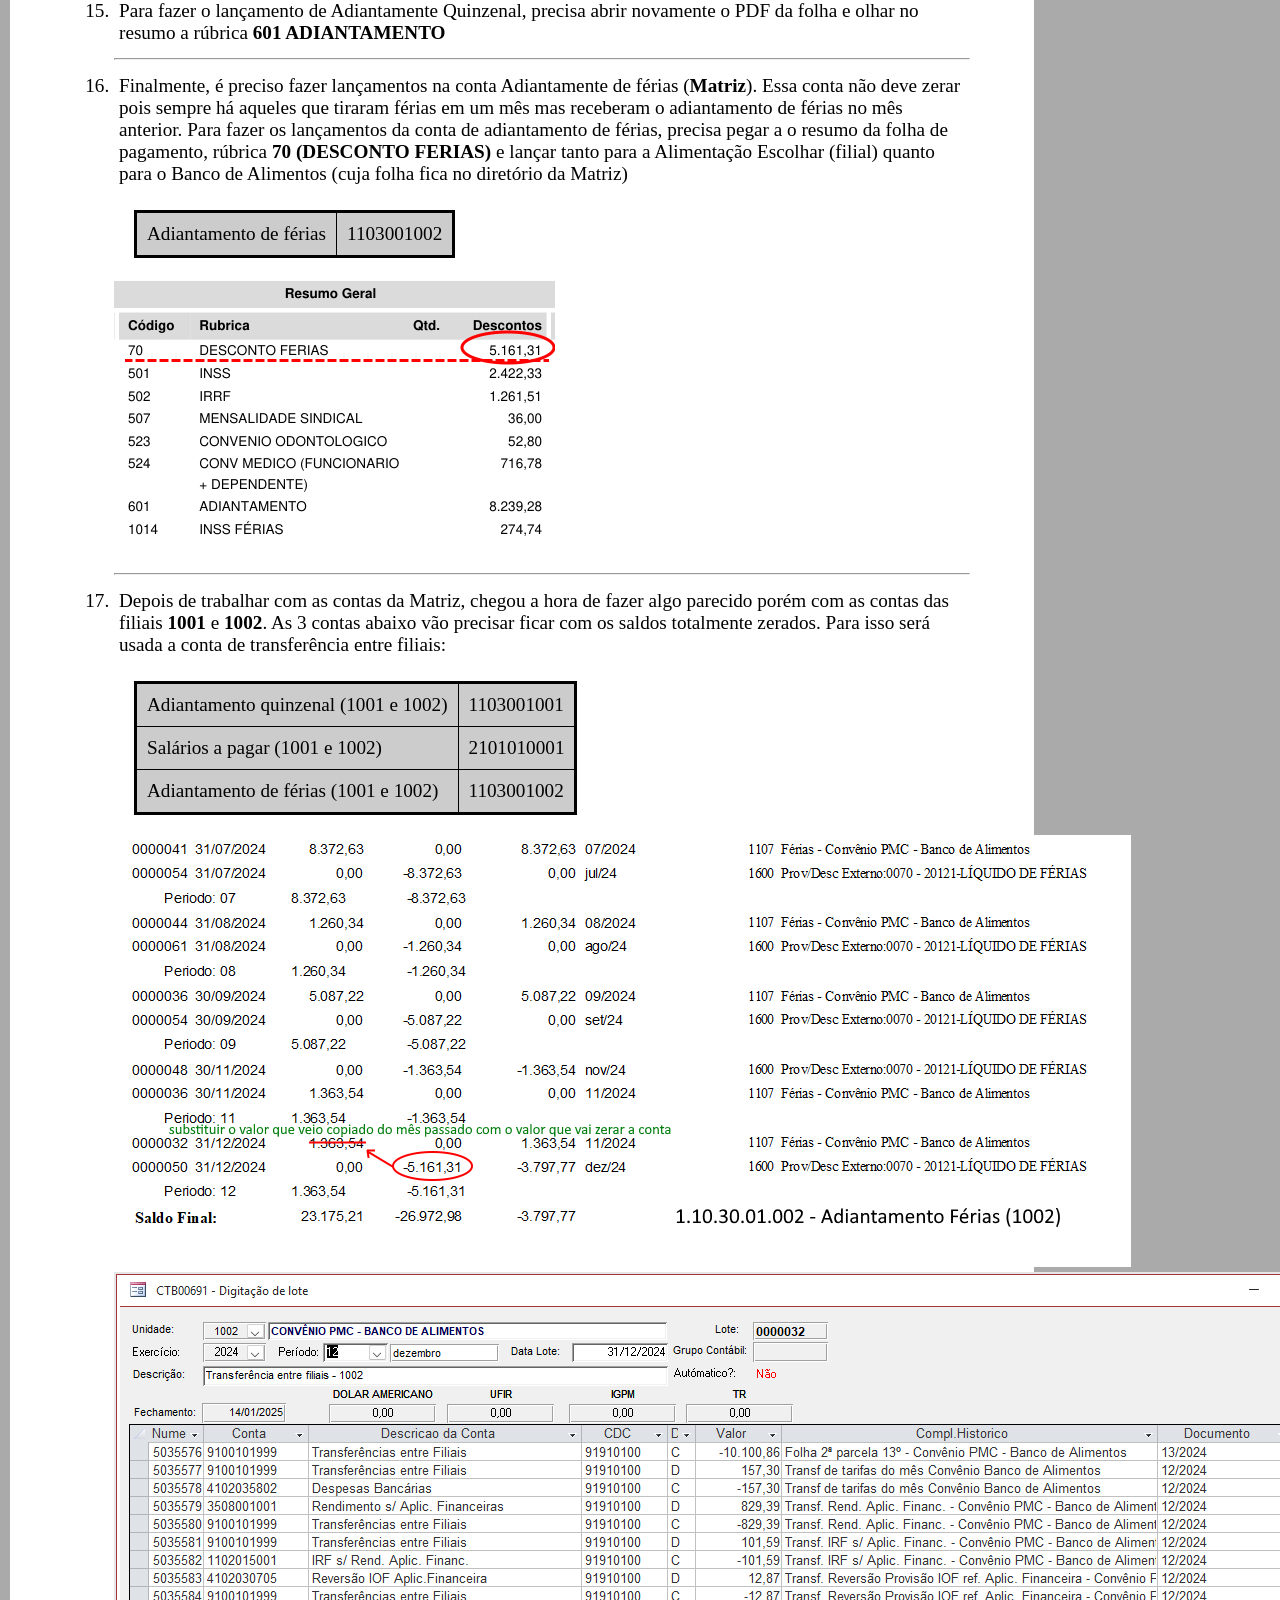
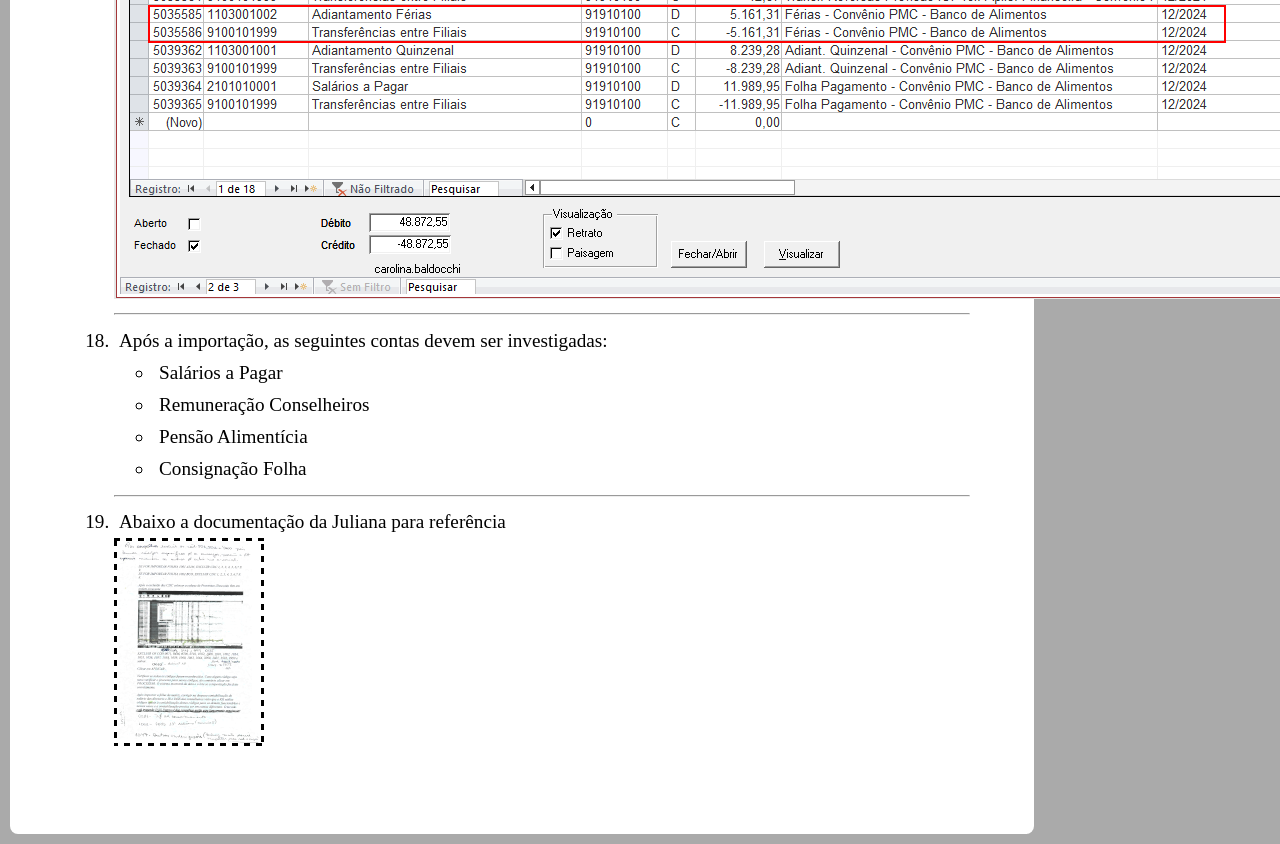
<file: html/divisao_txt_folha.html>
<!DOCTYPE html>
<html lang="pt">
<head>
	<title>Divisão TXT Folha de Pagamento</title>
	<meta charset="UTF-8">
	<link rel="stylesheet" href="../static/css/common.css">
</head>
<body>
	<a class="voltar" href="../index.html">voltar</a>
	<h1>Divisão TXT Folha de Pagamento</h1>
	<div class="article-content">
	<ol>
		<li>Fazer a divisão do arquivo de folha na linha de comando usando o script <strong>ceasahelper.exe -t nome_do_arquivo.txt</strong></li>
		<li>Seguir as instruções abaixo começando com o <strong>Banco de Alimentos 1002</strong> (que é o mais fácil)</li>
		<li>Certificar-se de que selecionou o Banco de Alimentos (depois vai fazer o mesmo para 1001 e 1000)</li>
		<img src="../static/images/importacao_arquivo_folha_selecionar_filial.png" />
		<hr>
		<li>INTERFACE &#8594; Importação arquivo folha</li>
		<img src="../static/images/importacao_arquivo_folha.png" />
		<img src="../static/images/importacao_arquivo_folha_concluir_processo.png" />
		<li>Executar &#8594; Deseja Concluir o processo? &#8594; Sim</li>
		<li>Aguardar <strong>"importação sendo efetuada"</strong></li>
		<li><strong>Aplicar</strong></li>
		<img src="../static/images/importacao_arquivo_folha_final.png" />
		<li>Completar o número do documento <strong>mmm/AA</strong> (ex: dez/24)</li>
		<li><strong>Processar</strong></li>
		<li>Aguardar <strong>"Contabilização Sendo Efetuada..."</strong></li>
		<li>Depois que aparecer a mensagem de concluída, clicar no X para fechar.</li>
		<li>Volte ao topo e repita as instruções acima, agora para 1001 e 1000</li>
		<hr>
		<li>Após a importação, deverão ser feitos lançamentos alterando os lotes de fechamento <strong>da Matriz</strong> de maneira a zerar as seguintes contas abaixo. Os lançamentos deverão ser feitos de acordo com a figura. Caso o Nilson ainda não tenha feito esses lançamentos (que tem contrapartida na conta Banco Movimento) basta lançar os valores líquidos que vem na folha de pagamento da Alimentação Escolar e do Banco de Alimentos.</li>
		<img src="../static/images/divisao_txt_apos_importacao.png" />
		<li>As duas contas que precisam ficar zeradas são as seguintes:</li>
		<table class="lancamento">
			<tr><td>Adiantamento quinzenal (Matriz)</td><td>1103001001</td></tr>
			<tr><td>Salários a pagar (Matriz)</td><td>2101010001</td></tr>
			<tr><td>Remuneração Conselheiros (Matriz)</td><td>2101010003</td></tr>
		</table>
		<li>Para fazer o lançamento de Adiantamente Quinzenal, precisa abrir novamente o PDF da folha e olhar no resumo a rúbrica <strong>601 ADIANTAMENTO</strong></li>
		<hr>
		<li>Finalmente, é preciso fazer lançamentos na conta Adiantamente de férias (<strong>Matriz</strong>). Essa conta não deve zerar pois sempre há aqueles que tiraram férias em um mês mas receberam o adiantamento de férias no mês anterior. Para fazer os lançamentos da conta de adiantamento de férias, precisa pegar a o resumo da folha de pagamento, rúbrica <strong>70 (DESCONTO FERIAS)</strong> e lançar tanto para a Alimentação Escolhar (filial) quanto para o Banco de Alimentos (cuja folha fica no diretório da Matriz)</li>
		<table class="lancamento">
			<tr><td>Adiantamento de férias</td><td>1103001002</td></tr>
		</table>
		<img src="../static/images/folha_desconto_de_ferias.png" />
		<hr>
		<li>Depois de trabalhar com as contas da Matriz, chegou a hora de fazer algo parecido porém com as contas das filiais <strong>1001</strong> e <strong>1002</strong>. As 3 contas abaixo vão precisar ficar com os saldos totalmente zerados. Para isso será usada a conta de transferência entre filiais:</li>
		<table class="lancamento">
			<tr><td>Adiantamento quinzenal (1001 e 1002)</td><td>1103001001</td></tr>
			<tr><td>Salários a pagar (1001 e 1002)</td><td>2101010001</td></tr>
			<tr><td>Adiantamento de férias (1001 e 1002)</td><td>1103001002</td></tr>
		</table>
		<img src="../static/images/divisao_txt_apos_importacao_filiais.png" />
		<img src="../static/images/divisao_txt_apos_importacao_filiais_lote.png" />
		<hr>
		<li>Após a importação, as seguintes contas devem ser investigadas:</li>
			<ul>
				<li>Salários a Pagar</li>
				<li>Remuneração Conselheiros</li>
				<li>Pensão Alimentícia</li>
				<li>Consignação Folha</li>
			</ul>
		<hr>
		<li>Abaixo a documentação da Juliana para referência</li>
		<a href="../static/images/colinha_julinana.png" target="_blank"><img src="../static/images/colinha_julinana_thumbnail.png" /></a>
	</ol>
	</div>
</body>
</html>
</file>
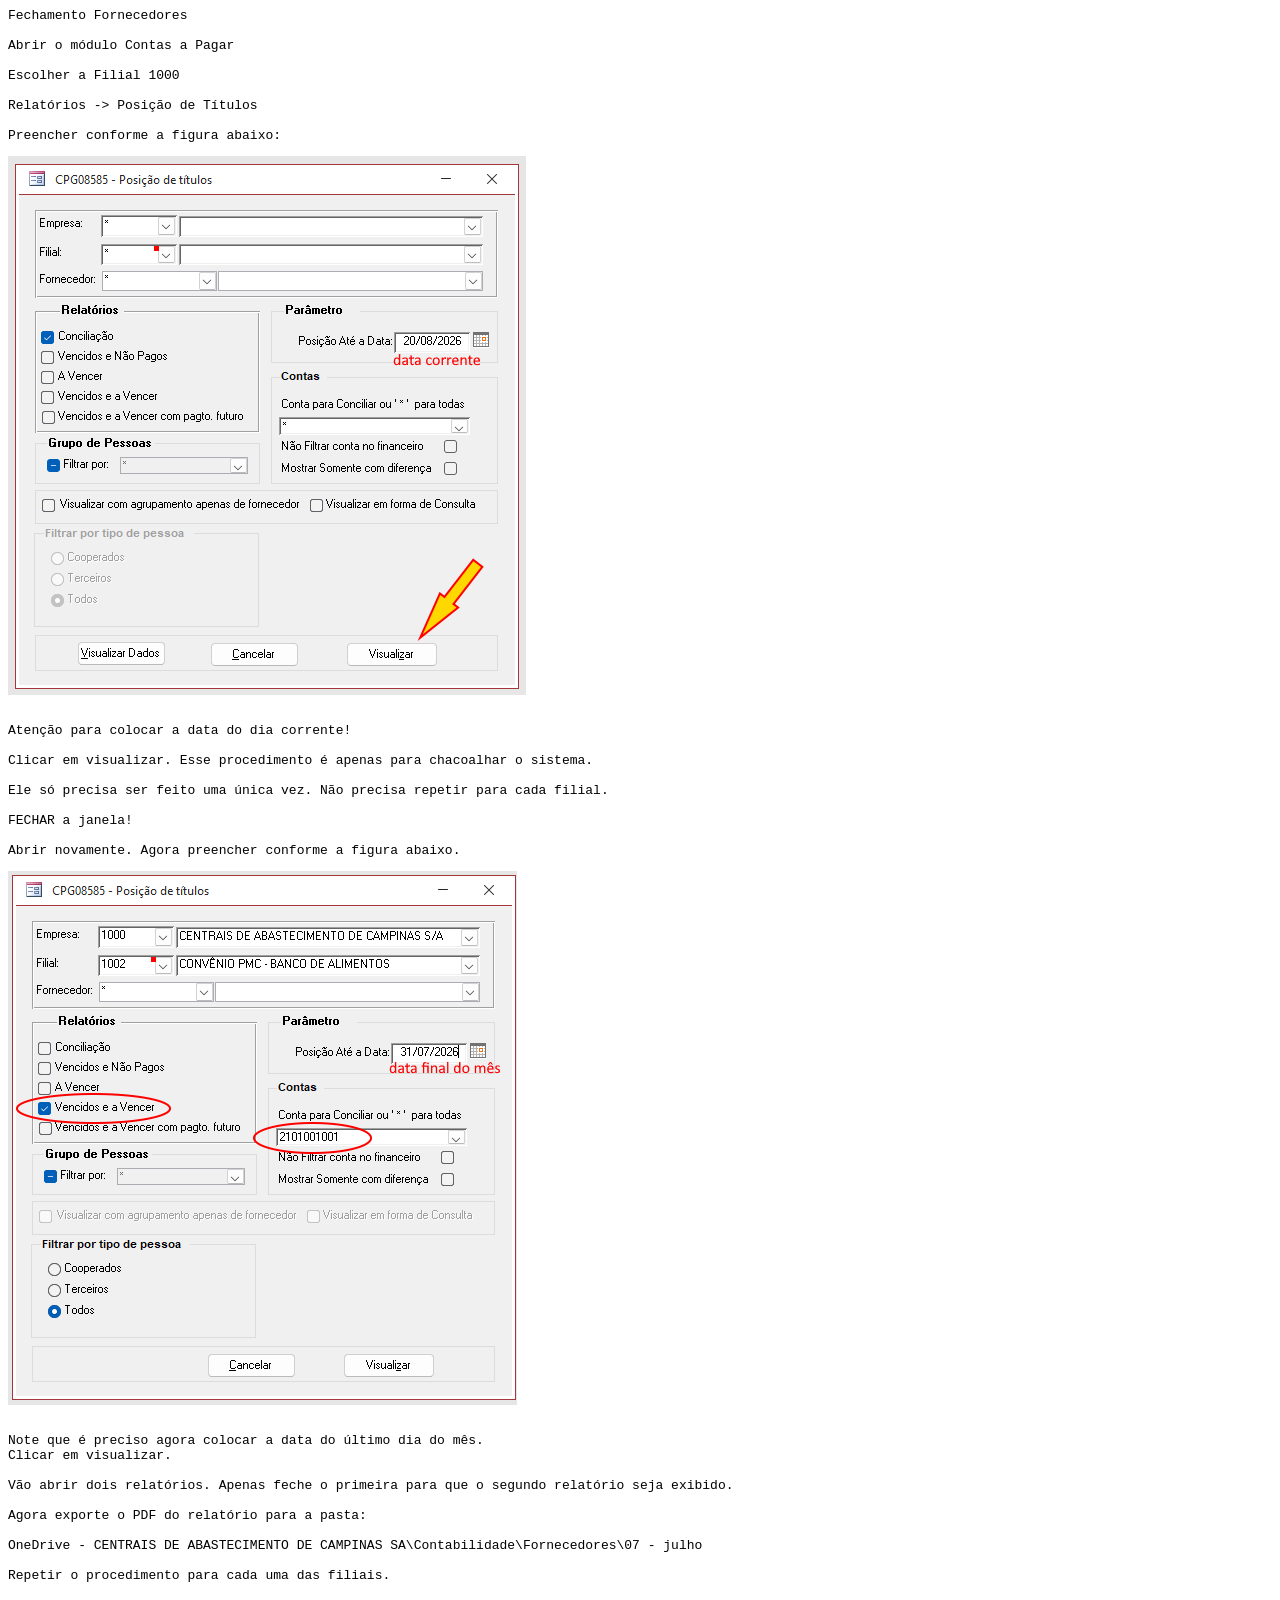
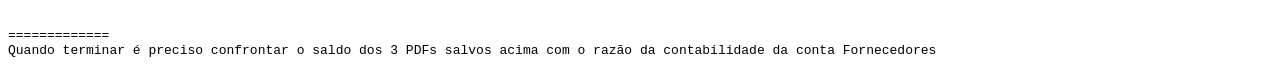
<file: html/fechamento_fornecedores.html>
<html>
	<body>
<pre>
Fechamento Fornecedores

Abrir o módulo Contas a Pagar

Escolher a Filial 1000

Relatórios -> Posição de Títulos

Preencher conforme a figura abaixo:
</pre>
<img src="../static/images/fechamento_fornecedores_posicao_titulos_01.png" /><br>

		<pre>

Atenção para colocar a data do dia corrente!

Clicar em visualizar. Esse procedimento é apenas para chacoalhar o sistema.

Ele só precisa ser feito uma única vez. Não precisa repetir para cada filial.

FECHAR a janela!

Abrir novamente. Agora preencher conforme a figura abaixo.
</pre>
<img src="../static/images/fechamento_fornecedores_posicao_titulos_02.png" />
<pre>

Note que é preciso agora colocar a data do último dia do mês.
Clicar em visualizar.

Vão abrir dois relatórios. Apenas feche o primeira para que o segundo relatório seja exibido.

Agora exporte o PDF do relatório para a pasta:

OneDrive - CENTRAIS DE ABASTECIMENTO DE CAMPINAS SA\Contabilidade\Fornecedores\07 - julho

Repetir o procedimento para cada uma das filiais.



=============
Quando terminar é preciso confrontar o saldo dos 3 PDFs salvos acima com o razão da contabilidade da conta Fornecedores
</pre>
	</body>
</html>
</file>
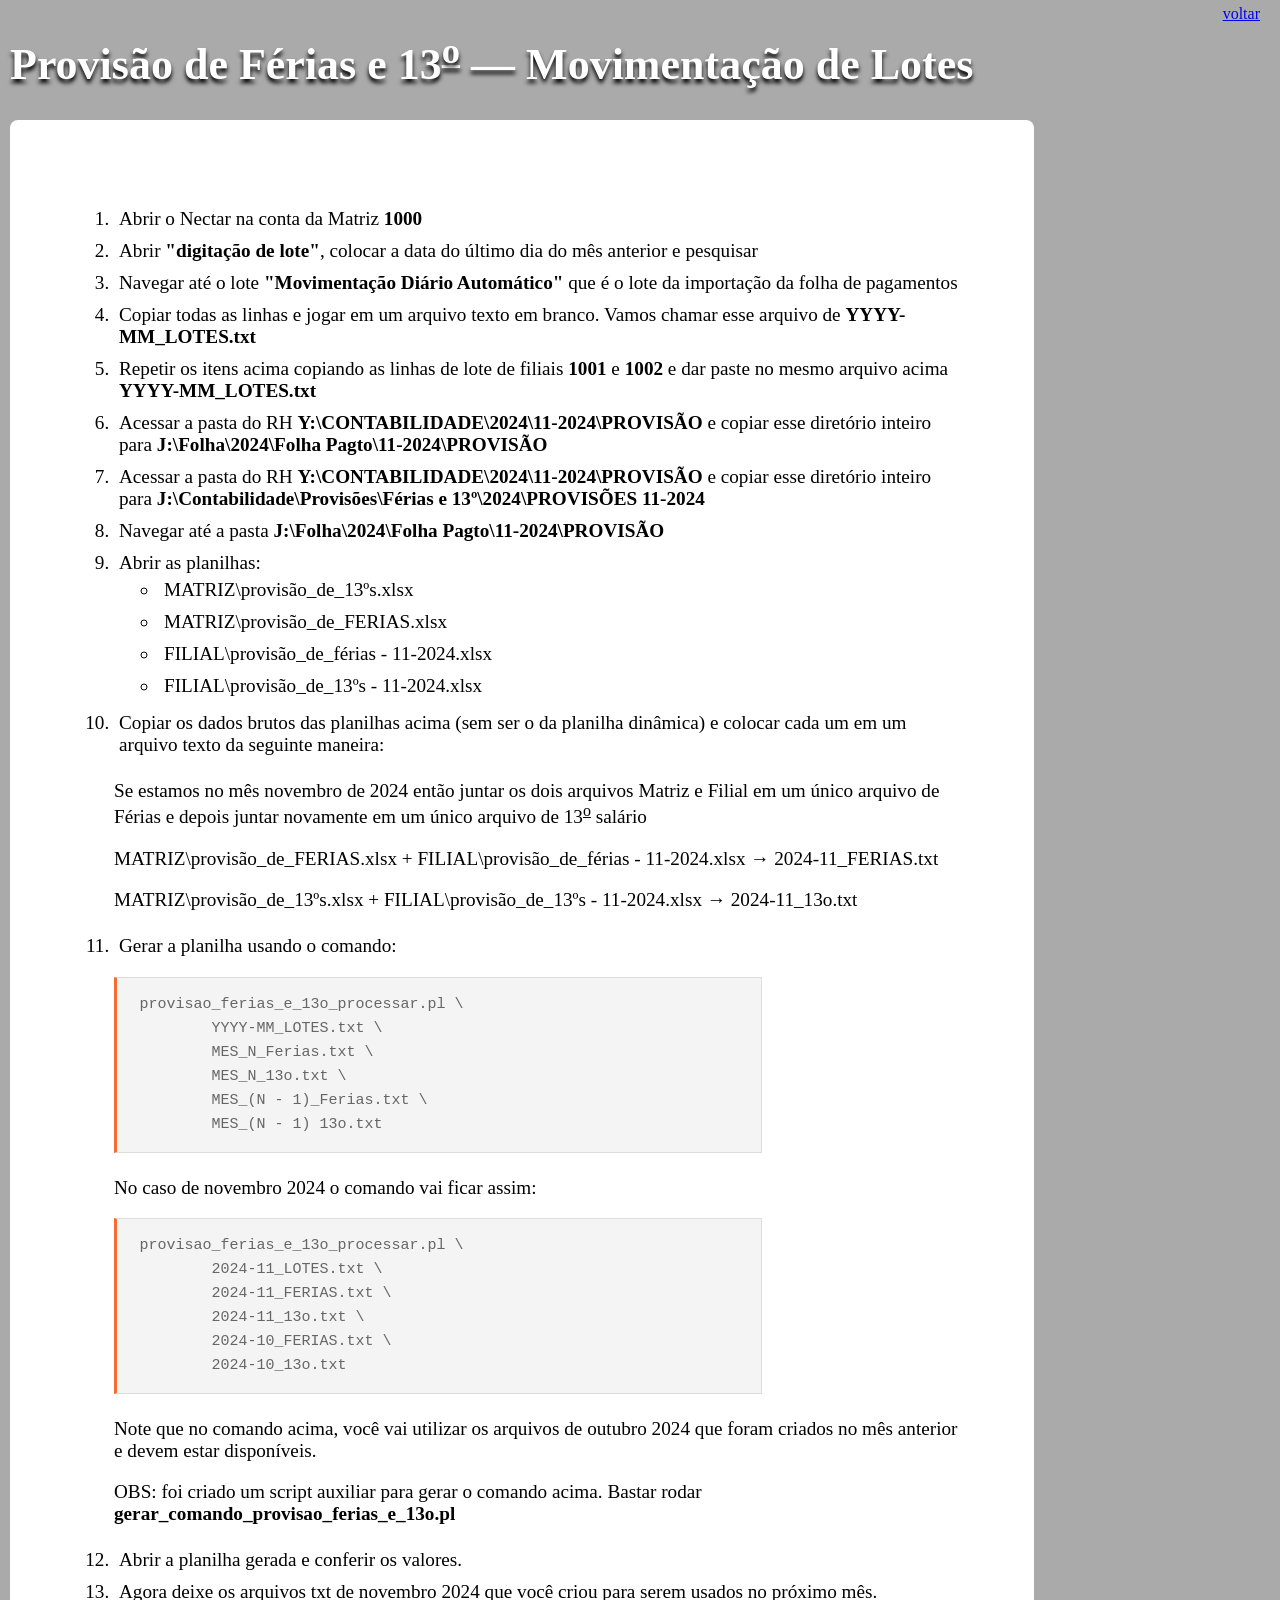
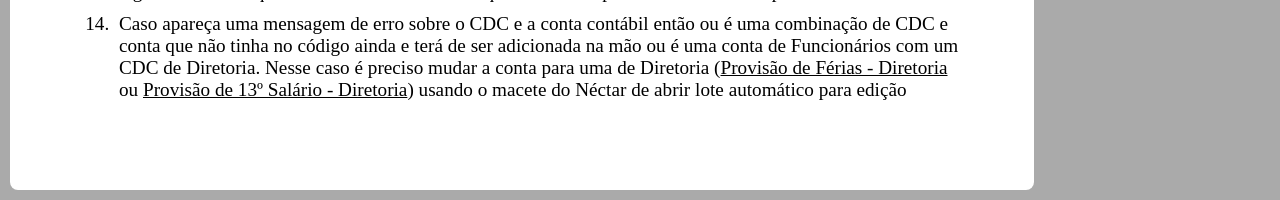
<file: html/provisao_ferias_13o.html>
<!DOCTYPE html>
<html lang="pt">
<head>
	<title>Provisão de Férias e 13o Movimentação de Lotes</title>
	<meta charset="UTF-8">
	<link rel="stylesheet" href="../static/css/common.css">
</head>
<body>
	<a class="voltar" href="../index.html">voltar</a>
	<h1>Provisão de Férias e 13<sup><u>o</u></sup> &#8213; Movimentação de Lotes</h1>
	<div class="article-content">
	<ol>
		<li>Abrir o Nectar na conta da Matriz <strong>1000</strong></li>
		<li>Abrir <strong>"digitação de lote"</strong>, colocar a data do último dia do mês anterior e pesquisar</li>
		<li>Navegar até o lote <strong>"Movimentação Diário Automático"</strong> que é o lote da importação da folha de pagamentos</li>
		<li>Copiar todas as linhas e jogar em um arquivo texto em branco. Vamos chamar esse arquivo de <strong>YYYY-MM_LOTES.txt</strong></li>
		<li>Repetir os itens acima copiando as linhas de lote de filiais <strong>1001</strong> e <strong>1002</strong> e dar paste no mesmo arquivo acima <strong>YYYY-MM_LOTES.txt</strong></li>
		<li>Acessar a pasta do RH <strong>Y:\CONTABILIDADE\2024\11-2024\PROVISÃO</strong> e copiar esse diretório inteiro para <strong>J:\Folha\2024\Folha Pagto\11-2024\PROVISÃO</strong></li>
		<li>Acessar a pasta do RH <strong>Y:\CONTABILIDADE\2024\11-2024\PROVISÃO</strong> e copiar esse diretório inteiro para <strong>J:\Contabilidade\Provisões\Férias e 13º\2024\PROVISÕES 11-2024</strong></li>
		<li>Navegar até a pasta <strong>J:\Folha\2024\Folha Pagto\11-2024\PROVISÃO</strong></li>
		<li>Abrir as planilhas:
			<ul>
				<li>MATRIZ\provisão_de_13ºs.xlsx</li>
				<li>MATRIZ\provisão_de_FERIAS.xlsx</li>
				<li>FILIAL\provisão_de_férias - 11-2024.xlsx</li>
				<li>FILIAL\provisão_de_13ºs - 11-2024.xlsx</li>
			</ul>
		</li>
		<li>Copiar os dados brutos das planilhas acima (sem ser o da planilha dinâmica) e colocar cada um em um arquivo texto da seguinte maneira:</li>
			<p>Se estamos no mês novembro de 2024 então juntar os dois arquivos Matriz e Filial em um único arquivo de Férias e depois juntar novamente em um único arquivo de 13<sup><u>o</u></sup> salário<p>
			<p>MATRIZ\provisão_de_FERIAS.xlsx + FILIAL\provisão_de_férias - 11-2024.xlsx &#8594; 2024-11_FERIAS.txt</p>
			<p>MATRIZ\provisão_de_13ºs.xlsx + FILIAL\provisão_de_13ºs - 11-2024.xlsx &#8594; 2024-11_13o.txt</p>
		<li>Gerar a planilha usando o comando:</li>
		<pre>provisao_ferias_e_13o_processar.pl \
	YYYY-MM_LOTES.txt \
	MES_N_Ferias.txt \
	MES_N_13o.txt \
	MES_(N - 1)_Ferias.txt \
	MES_(N - 1) 13o.txt</pre>
		<p>No caso de novembro 2024 o comando vai ficar assim:</p>
		<pre>provisao_ferias_e_13o_processar.pl \
	2024-11_LOTES.txt \
	2024-11_FERIAS.txt \
	2024-11_13o.txt \
	2024-10_FERIAS.txt \
	2024-10_13o.txt</pre>
		<p>Note que no comando acima, você vai utilizar os arquivos de outubro 2024 que foram criados no mês anterior e devem estar disponíveis.</p>
		<p>OBS: foi criado um script auxiliar para gerar o comando acima. Bastar rodar <strong>gerar_comando_provisao_ferias_e_13o.pl</strong></p>
		<li>Abrir a planilha gerada e conferir os valores.</li>
		<li>Agora deixe os arquivos txt de novembro 2024 que você criou para serem usados no próximo mês.</li>
		<li>Caso apareça uma mensagem de erro sobre o CDC e a conta contábil então ou é uma combinação de CDC e conta que não tinha no código ainda e terá de ser adicionada na mão ou é uma conta de Funcionários com um CDC de Diretoria. Nesse caso é preciso mudar a conta para uma de Diretoria (<u>Provisão de Férias - Diretoria</u> ou <u>Provisão de 13º Salário - Diretoria</u>) usando o macete do Néctar de abrir lote automático para edição</li>
	</ol>
	</div>
</body>
</html>
</file>
<file: static/css/common.css>
body { margin: 10px; background-color: #AAA; width: 80% }
h1 { color: white; font-size: 44px; text-shadow: 0 4px 4px #000 }
li { padding: 5px; font-family: Calibri }
pre {
    background: #f4f4f4;
    border: 1px solid #ddd;
    border-left: 3px solid #f36d33;
    color: #666;
    page-break-inside: avoid;
    font-family: monospace;
    font-size: 15px;
    line-height: 1.6;
    margin-bottom: 1.6em;
    max-width: 70%;
    overflow: auto;
    padding: 1em 1.5em;
    display: block;
    word-wrap: break-word;
}
.article-content {
  font-size:1.2rem;
  background:#fff;
  color:#000;
  overflow-wrap:break-word;
  border-radius:8px;
  padding:4rem;
  position:relative
}
a.voltar {
	position: fixed;
	top: 5px;
	right: 20px;
}
table.lancamento {
	border: solid 3px;
	padding: 5px;
	margin: 20px;
	border-collapse: collapse;
	font-family: Lucida Console;
}
.lancamento td {
	padding: 10px;
	border: solid 1px;
	border-collapse: collapse;
	background-color: #CCC;
}
.maina {
	font-family: Verdana;
	font-size: 20px;
}
.mainli {
	margin-bottom: 30px;
}
</file>
